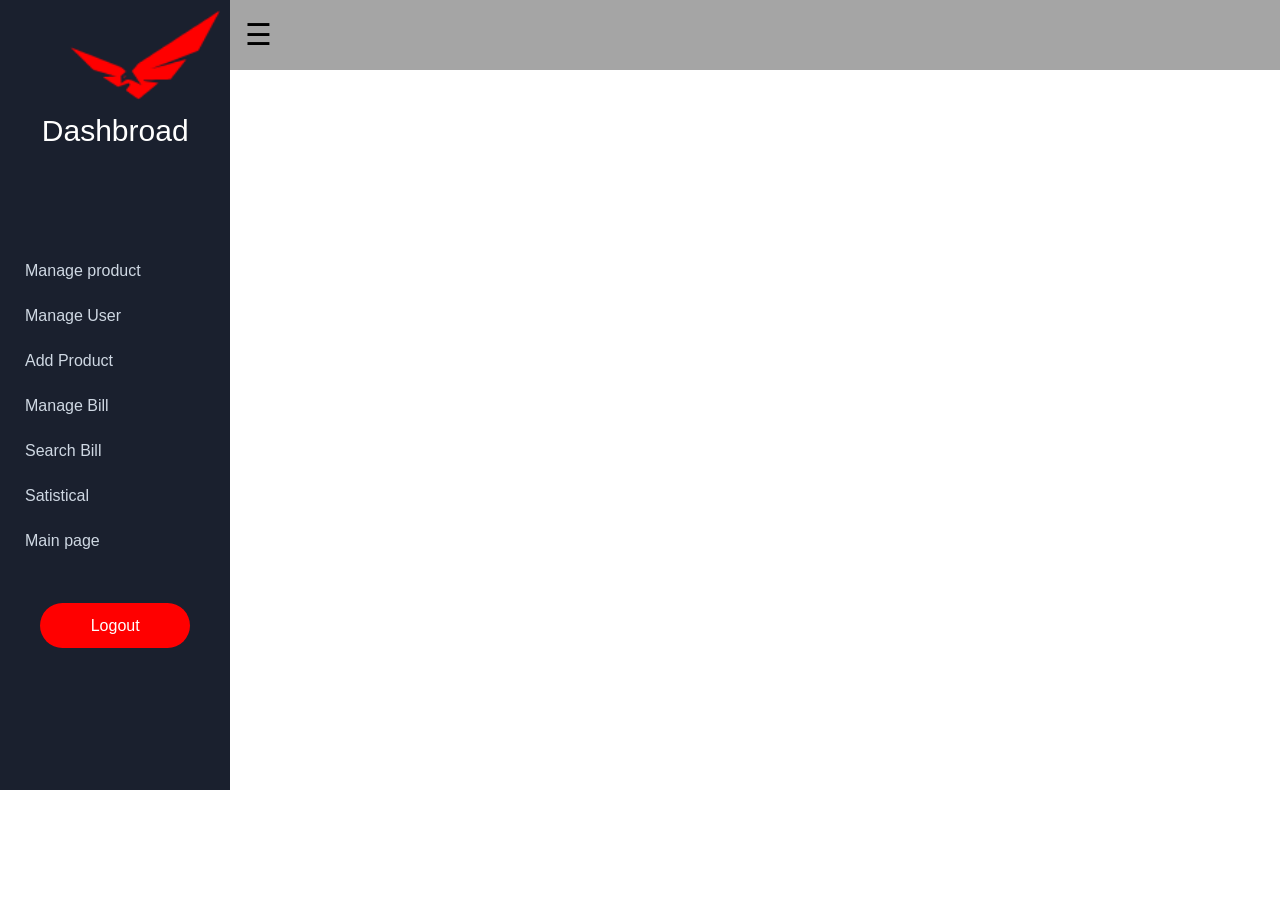
<file: Admin.html>
<!DOCTYPE html>
<html>
    <head>
        <title>Dashbroad</title>
        <meta charset="utf-8">
        <link rel="shortcut icon" type="image/jpg" href="Images/Icons/LogoIcon.ico">
        <link rel="stylesheet" href="Style.css" type="text/css">
        <link rel="stylesheet" href="https://cdnjs.cloudflare.com/ajax/libs/font-awesome/4.7.0/css/font-awesome.min.css">
        <script src="swal.js"></script>
    </head>
    <body onload="loadWelcome(),createUser(),createProduct(),showManageProduct(1)">
        <section id="adminpage">
            <div id="menubar">
                <a href="Admin.html"><img src="Images/Icons/logo.jpg"></a>
                <p>Dashbroad</p>
                <ul>
                    <li onclick="showManageProduct(1)" id="mnp">Manage product</li>
                    <li onclick="showManageUser()" id="mnu">Manage User</li>
                    <li onclick="showAddMenu()" id="am">Add Product</li>
                    <li onclick="showOrderList()" id="ol">Manage Bill</li>  
                    <!-- <li onclick="showHistorylist()" id="ht">History</li>   -->
                    <li onclick="showSearch2()" id="tk">Search Bill</li>
                    <li onclick="showThongke()" id="thongke">Satistical</li>
                    <li onclick="backMainpage()" id="mp">Main page</li>
                    <li onclick="logout()" style="margin-top: 40px;" class="outok"><span >Logout</span></li>
                </ul>
            </div>
            <div id="broad">
                <div id="hideopennav">&#x2630;</div>    
                <div id="admintest"></div>
            </div>
            <div id="detailmodal"><div id="detailtail"></div></div>  
            <div id="id01" class="modal2">
                <div class="modal-content animate" style="margin:0 auto">
                  <div class="imgcontainer">
                    <span onclick="document.getElementById('id01').style.display='none'" class="close2" title="Close Modal">&times;</span>
                    <h2 style="text-align: center;">Edit product information</h2>
                  </div>
                  <div class="container">
                    <label for="productid">ProductID:</label>
                    <input type="text" id="productID1" value=""></br>
              
                    <label for="brand">Brand:</label>
                    <input type="text" id="brand1" value=""></br>
                     
                    <label for="img">Picture:</label>
                    <input type="file" id="img1" value=""></br>
                    
                    <label for="ten">Name:</label>
                    <input type="text" id="name1" value=""></br>
                    
                    <label for="gia">Price:</label>
                    <input type="text" id="price1" value=""></br>
                    
                    <label for="soluong">Amount:</label>
                    <input type="text" id="amount1" value=""></br>

                    <label for="img">Picture:</label>
                    <input type="file" id="img21" value=""></br>

                    <label for="img">Picture:</label>
                    <input type="file" id="imgct1" value=""></br>
                    
                    <button onclick="suasanpham()">Fix product</button>
                  </div>
                <div>
            </div>
        </section>
    </body>
    <script src="javascripts.js"></script>
</html>
</file>
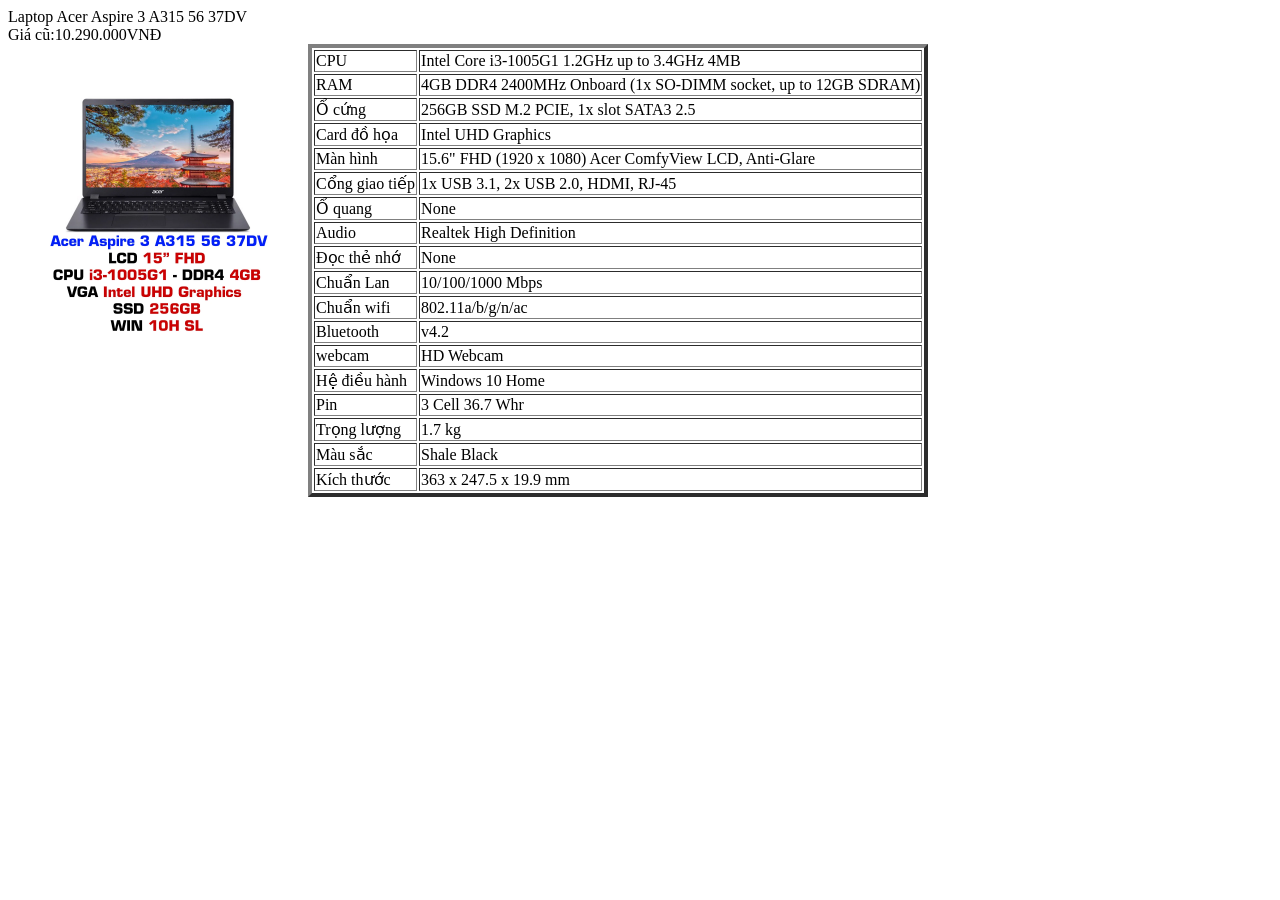
<file: Images/Products/Acer/Aspire Serires- Văn phòng/Acer Aspire 3 A315 56 37DV/2.html>
<!DOCTYPE html>
	<html>
	<head>
		<title>aaaaa</title>
		<meta charset="utf-8"/>
		<style>
			img{
				width:300px;
				height:300px;
		}
		</style>
	</head>
	<body>
		<div>Laptop Acer Aspire 3 A315 56 37DV</div>
		<div>Giá cũ:10.290.000VNĐ</br>
		     
		</div>
		<img src="Laptop Acer Aspire 3 A315 56 37DV.jpg" style="float:left;">
		<table border="4">
			<tr>
				<td>CPU</td>
				<td>Intel Core i3-1005G1 1.2GHz up to 3.4GHz 4MB</td>
			</tr>
			<tr>
				<td>RAM</td>
				<td>4GB DDR4 2400MHz Onboard (1x SO-DIMM socket, up to 12GB SDRAM)</td>
			</tr>
			<tr>
				<td>Ổ cứng</td>
				<td>256GB SSD M.2 PCIE, 1x slot SATA3 2.5</td>
			</tr>
			<tr>
				<td>Card đồ họa</td>
				<td>Intel UHD Graphics</td>
			</tr>
			<tr>
				<td>Màn hình</td>
				<td>15.6" FHD (1920 x 1080) Acer ComfyView LCD, Anti-Glare</td>
			</tr>
			<tr>
				<td>Cổng giao tiếp</td>
				<td>
					1x USB 3.1, 2x USB 2.0, HDMI, RJ-45
				</td>	
			</tr>
			<tr>
				<td>Ổ quang</td>
				<td>None</td>
			</tr>
			<tr>
				<td>Audio</td>
				<td>Realtek High Definition</td>
			</tr>
			<tr>
				<td>Đọc thẻ nhớ</td>
				<td>None</td>
			</tr>
			<tr>
				<td>Chuẩn Lan</td>
				<td>10/100/1000 Mbps</td>
			</tr>
			<tr>
				<td>Chuẩn wifi</td>
				<td>802.11a/b/g/n/ac</td>
			</tr>
			<tr>
				<td>Bluetooth</td>
				<td>v4.2</td>
			</tr>
			<tr>
				<td>webcam</td>
				<td>HD Webcam</td>
			</tr>
			<tr>
				<td>Hệ điều hành</td>
				<td>Windows 10 Home</td>
			</tr>
			<tr>
				<td>Pin</td>
				<td>3 Cell 36.7 Whr</td>
			</tr>
			<tr>
				<td>Trọng lượng</td>
				<td>1.7 kg</td>
			</tr>
			<tr>
				<td>Màu sắc</td>
				<td>Shale Black</td>
			</tr>
			<tr>
				<td>Kích thước</td>
				<td>363 x 247.5 x 19.9 mm</td>
			</tr>
		</table>
	</body>
	</html>
</file>
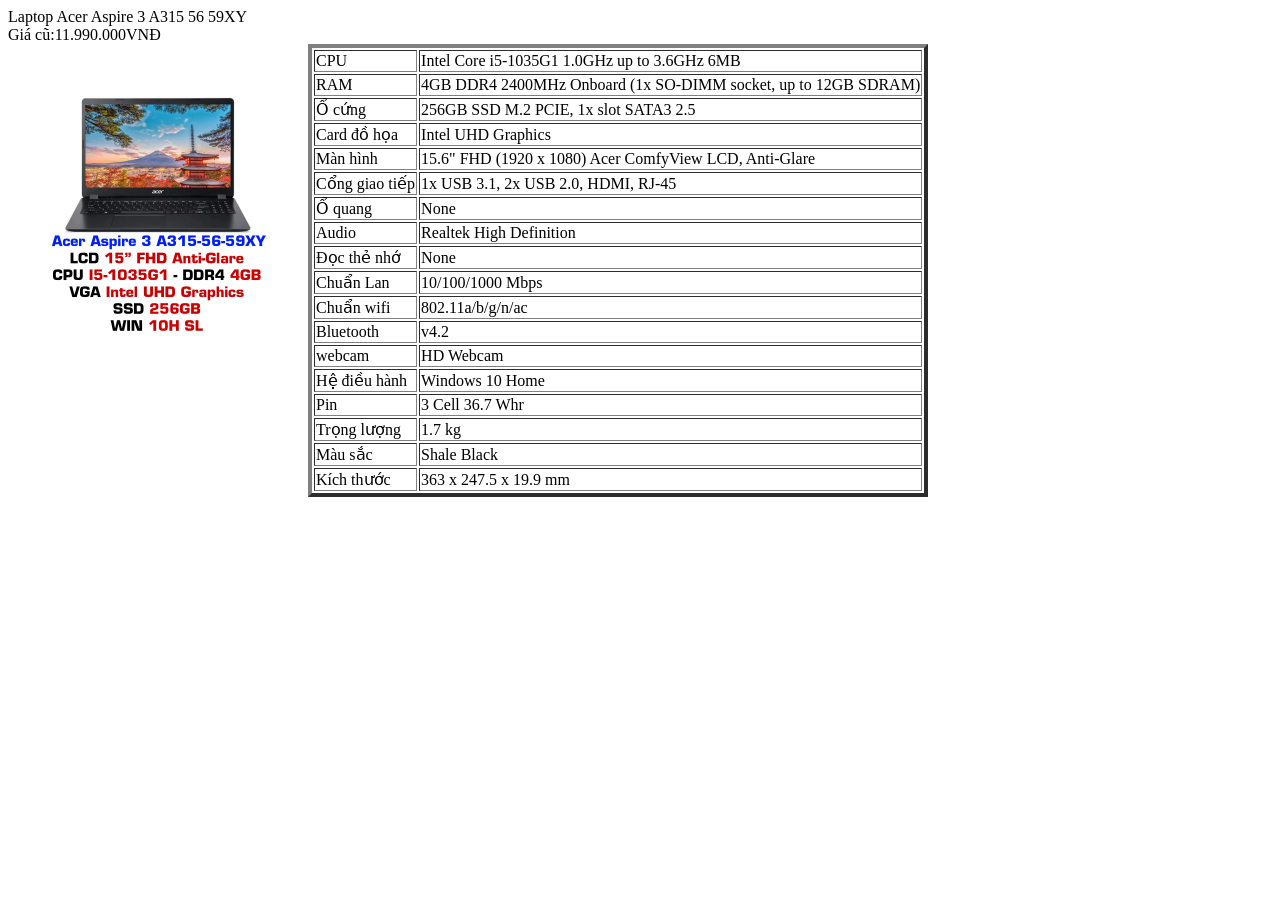
<file: Images/Products/Acer/Aspire Serires- Văn phòng/Acer Aspire 3 A315 56 59XY/3.html>
<!DOCTYPE html>
	<html>
	<head>
		<title>aaaaa</title>
		<meta charset="utf-8"/>
		<style>
			img{
				width:300px;
				height:300px;
		}
		</style>
	</head>
	<body>
		<div>Laptop Acer Aspire 3 A315 56 59XY</div>
		<div>Giá cũ:11.990.000VNĐ</br>
		     
		</div>
		<img src="Laptop Acer Aspire 3 A315 56 59XY.jpg" style="float:left;">
		<table border="4">
			<tr>
				<td>CPU</td>
				<td>Intel Core i5-1035G1 1.0GHz up to 3.6GHz 6MB</td>
			</tr>
			<tr>
				<td>RAM</td>
				<td>4GB DDR4 2400MHz Onboard (1x SO-DIMM socket, up to 12GB SDRAM)</td>
			</tr>
			<tr>
				<td>Ổ cứng</td>
				<td>256GB SSD M.2 PCIE, 1x slot SATA3 2.5</td>
			</tr>
			<tr>
				<td>Card đồ họa</td>
				<td>Intel UHD Graphics</td>
			</tr>
			<tr>
				<td>Màn hình</td>
				<td>15.6" FHD (1920 x 1080) Acer ComfyView LCD, Anti-Glare</td>
			</tr>
			<tr>
				<td>Cổng giao tiếp</td>
				<td>
					1x USB 3.1, 2x USB 2.0, HDMI, RJ-45
				</td>	
			</tr>
			<tr>
				<td>Ổ quang</td>
				<td>None</td>
			</tr>
			<tr>
				<td>Audio</td>
				<td>Realtek High Definition</td>
			</tr>
			<tr>
				<td>Đọc thẻ nhớ</td>
				<td>None</td>
			</tr>
			<tr>
				<td>Chuẩn Lan</td>
				<td>10/100/1000 Mbps</td>
			</tr>
			<tr>
				<td>Chuẩn wifi</td>
				<td>802.11a/b/g/n/ac</td>
			</tr>
			<tr>
				<td>Bluetooth</td>
				<td>v4.2</td>
			</tr>
			<tr>
				<td>webcam</td>
				<td>HD Webcam</td>
			</tr>
			<tr>
				<td>Hệ điều hành</td>
				<td>Windows 10 Home</td>
			</tr>
			<tr>
				<td>Pin</td>
				<td>3 Cell 36.7 Whr</td>
			</tr>
			<tr>
				<td>Trọng lượng</td>
				<td>1.7 kg</td>
			</tr>
			<tr>
				<td>Màu sắc</td>
				<td>Shale Black</td>
			</tr>
			<tr>
				<td>Kích thước</td>
				<td>363 x 247.5 x 19.9 mm</td>
			</tr>
		</table>
	</body>
	</html>
</file>
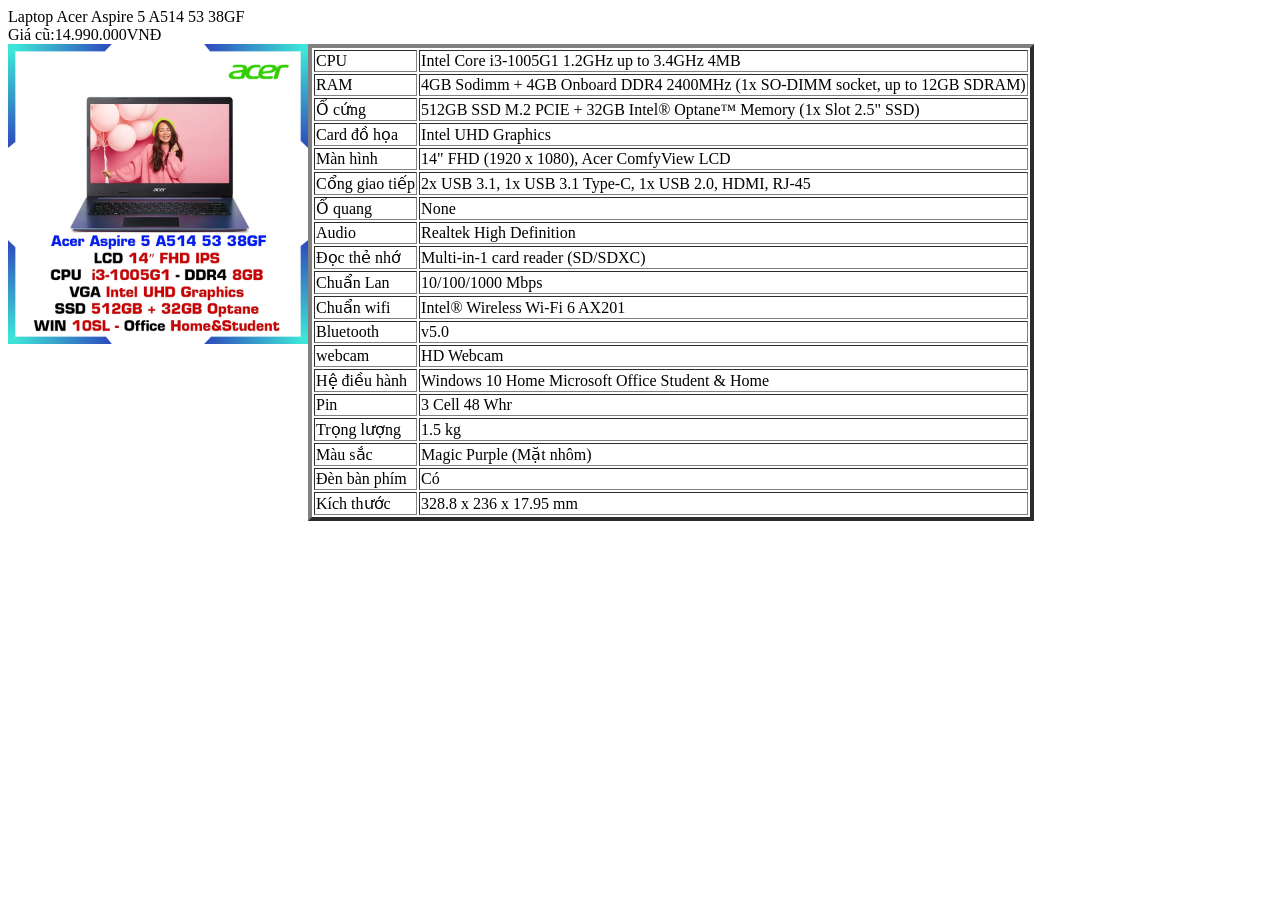
<file: Images/Products/Acer/Aspire Serires- Văn phòng/Acer Aspire 5 A514 53 38GF/6.html>
<!DOCTYPE html>
	<html>
	<head>
		<title>aaaaa</title>
		<meta charset="utf-8"/>
		<style>
			img{
				width:300px;
				height:300px;
		}
		</style>
	</head>
	<body>
		<div>Laptop Acer Aspire 5 A514 53 38GF</div>
		<div>Giá cũ:14.990.000VNĐ</br>
		     
		</div>
		<img src="Laptop Acer Aspire 5 A514 53 38GF.jpg" style="float:left;">
		<table border="4">
			<tr>
				<td>CPU</td>
				<td>Intel Core i3-1005G1 1.2GHz up to 3.4GHz 4MB</td>
			</tr>
			<tr>
				<td>RAM</td>
				<td>4GB Sodimm + 4GB Onboard DDR4 2400MHz (1x SO-DIMM socket, up to 12GB SDRAM)</td>
			</tr>
			<tr>
				<td>Ổ cứng</td>
				<td>512GB SSD M.2 PCIE + 32GB Intel® Optane™ Memory (1x Slot 2.5" SSD)</td>
			</tr>
			<tr>
				<td>Card đồ họa</td>
				<td>Intel UHD Graphics</td>
			</tr>
			<tr>
				<td>Màn hình</td>
				<td>14" FHD (1920 x 1080), Acer ComfyView LCD</td>
			</tr>
			<tr>
				<td>Cổng giao tiếp</td>
				<td>
					2x USB 3.1, 1x USB 3.1 Type-C, 1x USB 2.0, HDMI, RJ-45
				</td>	
			</tr>
			<tr>
				<td>Ổ quang</td>
				<td>None</td>
			</tr>
			<tr>
				<td>Audio</td>
				<td>Realtek High Definition</td>
			</tr>
			<tr>
				<td>Đọc thẻ nhớ</td>
				<td>Multi-in-1 card reader (SD/SDXC)</td>
			</tr>
			<tr>
				<td>Chuẩn Lan</td>
				<td>10/100/1000 Mbps</td>
			</tr>
			<tr>
				<td>Chuẩn wifi</td>
				<td>Intel® Wireless Wi-Fi 6 AX201</td>
			</tr>
			<tr>
				<td>Bluetooth</td>
				<td>v5.0</td>
			</tr>
			<tr>
				<td>webcam</td>
				<td>HD Webcam</td>
			</tr>
			<tr>
				<td>Hệ điều hành</td>
				<td>Windows 10 Home 
					Microsoft Office Student & Home	</td>
			</tr>
			<tr>
				<td>Pin</td>
				<td>3 Cell 48 Whr</td>
			</tr>
			<tr>
				<td>Trọng lượng</td>
				<td>1.5 kg</td>
			</tr>
			<tr>
				<td>Màu sắc</td>
				<td>Magic Purple (Mặt nhôm)</td>
			</tr>
			<tr>
				<td>Đèn bàn phím</td>
				<td>Có</td>
			</tr>
			<tr>
				<td>Kích thước</td>
				<td>328.8 x 236 x 17.95 mm</td>
			</tr>
		</table>
	</body>
	</html>
</file>
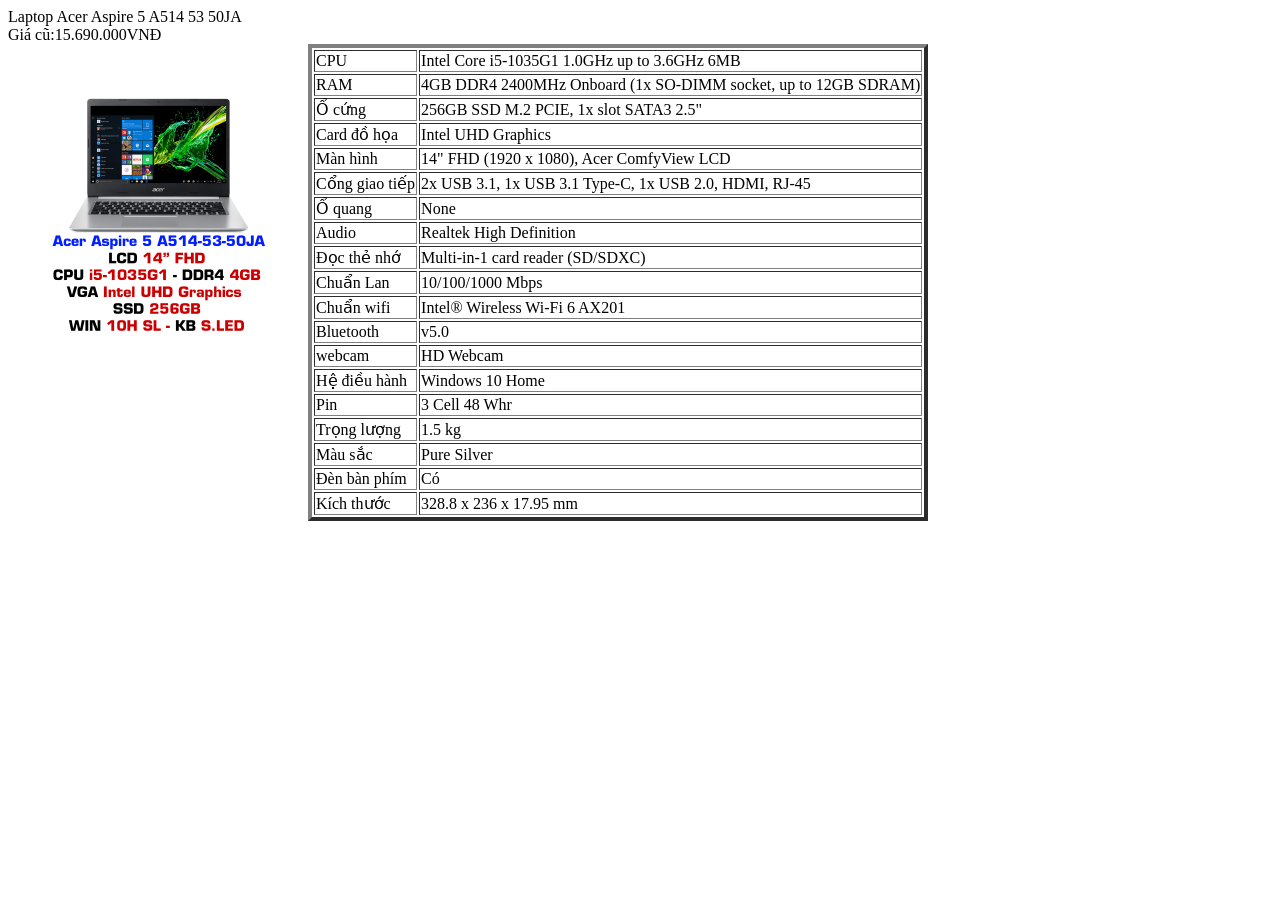
<file: Images/Products/Acer/Aspire Serires- Văn phòng/Acer Aspire 5 A514 53 50JA/5.html>
<!DOCTYPE html>
	<html>
	<head>
		<title>aaaaa</title>
		<meta charset="utf-8"/>
		<style>
			img{
				width:300px;
				height:300px;
		}
		</style>
	</head>
	<body>
		<div>Laptop Acer Aspire 5 A514 53 50JA</div>
		<div>Giá cũ:15.690.000VNĐ</br>
		     
		</div>
		<img src="Laptop Acer Aspire 5 A514 53 50JA.jpg" style="float:left;">
		<table border="4">
			<tr>
				<td>CPU</td>
				<td>Intel Core i5-1035G1 1.0GHz up to 3.6GHz 6MB</td>
			</tr>
			<tr>
				<td>RAM</td>
				<td>	4GB DDR4 2400MHz Onboard (1x SO-DIMM socket, up to 12GB SDRAM)</td>
			</tr>
			<tr>
				<td>Ổ cứng</td>
				<td>256GB SSD M.2 PCIE, 1x slot SATA3 2.5"</td>
			</tr>
			<tr>
				<td>Card đồ họa</td>
				<td>Intel UHD Graphics</td>
			</tr>
			<tr>
				<td>Màn hình</td>
				<td>14" FHD (1920 x 1080), Acer ComfyView LCD</td>
			</tr>
			<tr>
				<td>Cổng giao tiếp</td>
				<td>
					2x USB 3.1, 1x USB 3.1 Type-C, 1x USB 2.0, HDMI, RJ-45
				</td>	
			</tr>
			<tr>
				<td>Ổ quang</td>
				<td>None</td>
			</tr>
			<tr>
				<td>Audio</td>
				<td>Realtek High Definition</td>
			</tr>
			<tr>
				<td>Đọc thẻ nhớ</td>
				<td>Multi-in-1 card reader (SD/SDXC)</td>
			</tr>
			<tr>
				<td>Chuẩn Lan</td>
				<td>10/100/1000 Mbps</td>
			</tr>
			<tr>
				<td>Chuẩn wifi</td>
				<td>Intel® Wireless Wi-Fi 6 AX201</td>
			</tr>
			<tr>
				<td>Bluetooth</td>
				<td>v5.0</td>
			</tr>
			<tr>
				<td>webcam</td>
				<td>HD Webcam</td>
			</tr>
			<tr>
				<td>Hệ điều hành</td>
				<td>Windows 10 Home</td>
			</tr>
			<tr>
				<td>Pin</td>
				<td>3 Cell 48 Whr</td>
			</tr>
			<tr>
				<td>Trọng lượng</td>
				<td>1.5 kg</td>
			</tr>
			<tr>
				<td>Màu sắc</td>
				<td>Pure Silver</td>
			</tr>
			<tr>
				<td>Đèn bàn phím</td>
				<td>Có</td>
			</tr>
			<tr>
				<td>Kích thước</td>
				<td>328.8 x 236 x 17.95 mm</td>
			</tr>
		</table>
	</body>
	</html>
</file>
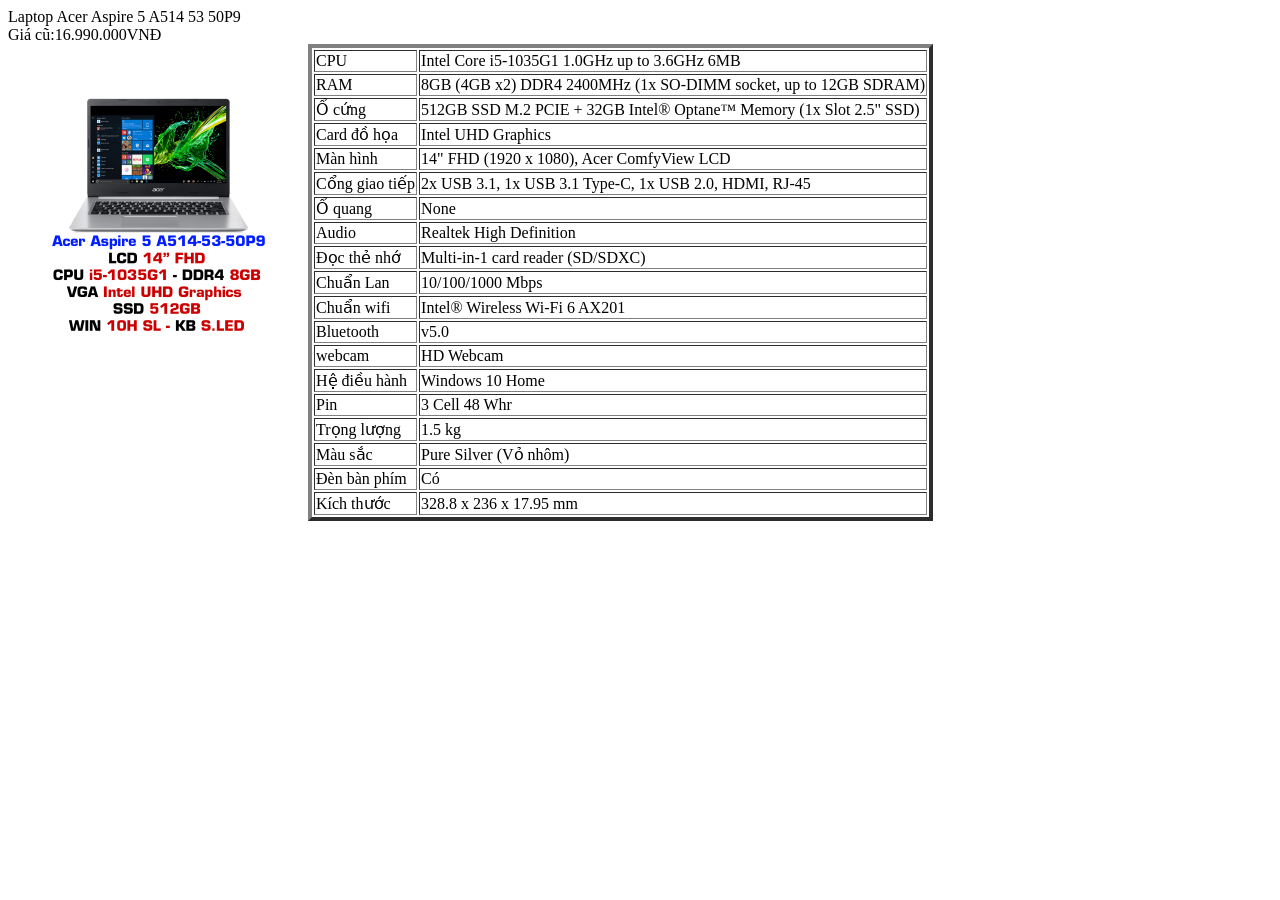
<file: Images/Products/Acer/Aspire Serires- Văn phòng/Acer Aspire 5 A514 53 50P9/7.html>
<!DOCTYPE html>
	<html>
	<head>
		<title>aaaaa</title>
		<meta charset="utf-8"/>
		<style>
			img{
				width:300px;
				height:300px;
		}
		</style>
	</head>
	<body>
		<div>Laptop Acer Aspire 5 A514 53 50P9</div>
		<div>Giá cũ:16.990.000VNĐ</br>
		     
		</div>
		<img src="Laptop Acer Aspire 5 A514 53 50P9.jpg" style="float:left;">
		<table border="4">
			<tr>
				<td>CPU</td>
				<td>Intel Core i5-1035G1 1.0GHz up to 3.6GHz 6MB</td>
			</tr>
			<tr>
				<td>RAM</td>
				<td>	8GB (4GB x2) DDR4 2400MHz (1x SO-DIMM socket, up to 12GB SDRAM)	</td>
			</tr>
			<tr>
				<td>Ổ cứng</td>
				<td>512GB SSD M.2 PCIE + 32GB Intel® Optane™ Memory (1x Slot 2.5" SSD)</td>
			</tr>
			<tr>
				<td>Card đồ họa</td>
				<td>Intel UHD Graphics</td>
			</tr>
			<tr>
				<td>Màn hình</td>
				<td>14" FHD (1920 x 1080), Acer ComfyView LCD</td>
			</tr>
			<tr>
				<td>Cổng giao tiếp</td>
				<td>
					2x USB 3.1, 1x USB 3.1 Type-C, 1x USB 2.0, HDMI, RJ-45
				</td>	
			</tr>
			<tr>
				<td>Ổ quang</td>
				<td>None</td>
			</tr>
			<tr>
				<td>Audio</td>
				<td>Realtek High Definition</td>
			</tr>
			<tr>
				<td>Đọc thẻ nhớ</td>
				<td>Multi-in-1 card reader (SD/SDXC)</td>
			</tr>
			<tr>
				<td>Chuẩn Lan</td>
				<td>10/100/1000 Mbps</td>
			</tr>
			<tr>
				<td>Chuẩn wifi</td>
				<td>Intel® Wireless Wi-Fi 6 AX201</td>
			</tr>
			<tr>
				<td>Bluetooth</td>
				<td>v5.0</td>
			</tr>
			<tr>
				<td>webcam</td>
				<td>HD Webcam</td>
			</tr>
			<tr>
				<td>Hệ điều hành</td>
				<td>Windows 10 Home</td>
			</tr>
			<tr>
				<td>Pin</td>
				<td>3 Cell 48 Whr</td>
			</tr>
			<tr>
				<td>Trọng lượng</td>
				<td>1.5 kg</td>
			</tr>
			<tr>
				<td>Màu sắc</td>
				<td>Pure Silver (Vỏ nhôm)</td>
			</tr>
			<tr>
				<td>Đèn bàn phím</td>
				<td>Có</td>
			</tr>
			<tr>
				<td>Kích thước</td>
				<td>328.8 x 236 x 17.95 mm</td>
			</tr>
		</table>
	</body>
	</html>
</file>
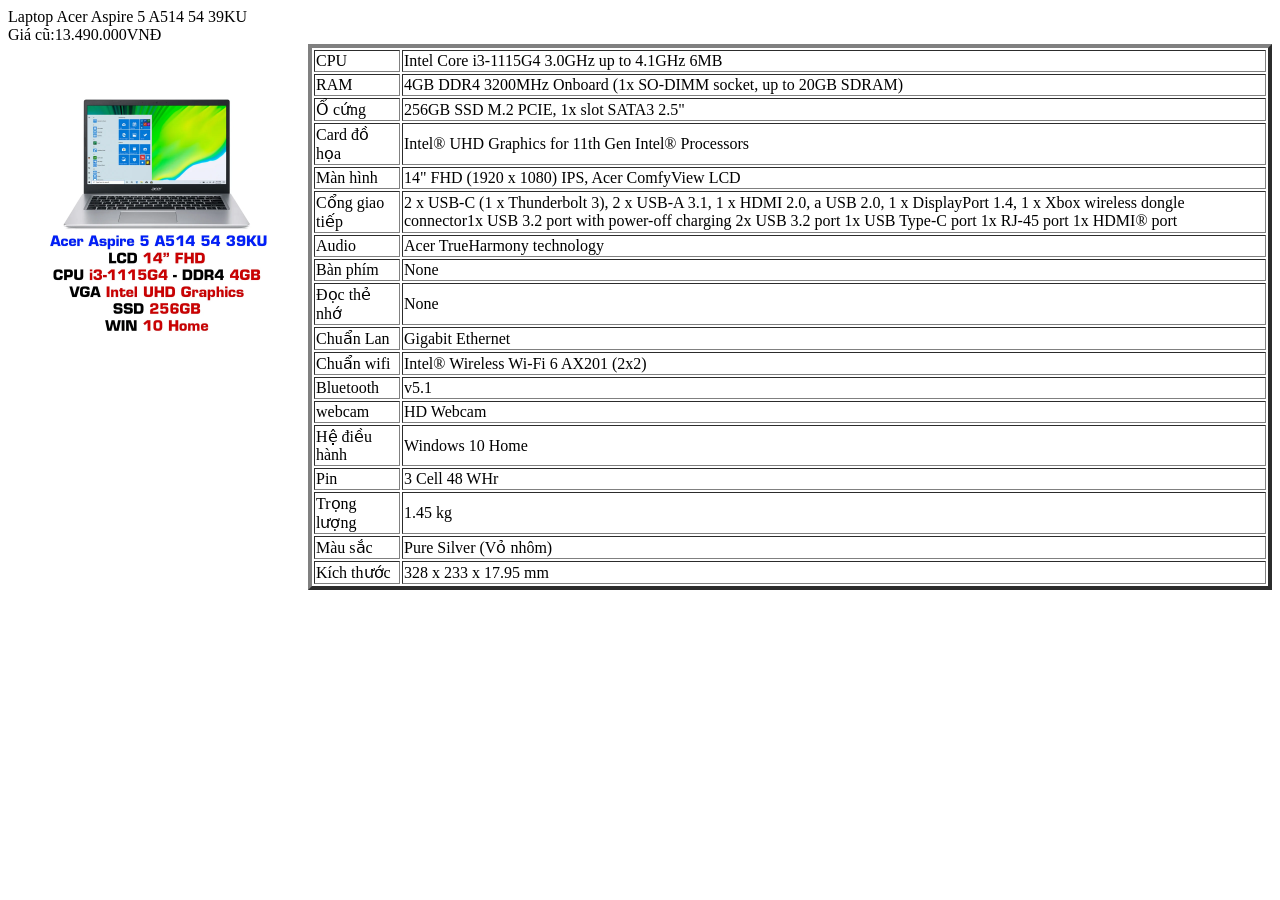
<file: Images/Products/Acer/Aspire Serires- Văn phòng/Acer Aspire 5 A514 54 39KU/1.html>
<!DOCTYPE html>
	<html>
	<head>
		<title>aaaaa</title>
		<meta charset="utf-8"/>
		<style>
			img{
				width:300px;
				height:300px;
		}
		</style>
	</head>
	<body>
		<div>Laptop Acer Aspire 5 A514 54 39KU</div>
		<div>Giá cũ:13.490.000VNĐ</br>
		     
		</div>
		<img src="Laptop Acer Aspire 5 A514 54 39KU.jpg" style="float:left;">
		<table border="4">
			<tr>
				<td>CPU</td>
				<td>Intel Core i3-1115G4 3.0GHz up to 4.1GHz 6MB</td>
			</tr>
			<tr>
				<td>RAM</td>
				<td>4GB DDR4 3200MHz Onboard (1x SO-DIMM socket, up to 20GB SDRAM)</td>
			</tr>
			<tr>
				<td>Ổ cứng</td>
				<td>256GB SSD M.2 PCIE, 1x slot SATA3 2.5"</td>
			</tr>
			<tr>
				<td>Card đồ họa</td>
				<td>Intel® UHD Graphics for 11th Gen Intel® Processors</td>
			</tr>
			<tr>
				<td>Màn hình</td>
				<td>14" FHD (1920 x 1080) IPS, Acer ComfyView LCD</td>
			</tr>
			<tr>
				<td>Cổng giao tiếp</td>
				<td>
					2 x USB-C (1 x Thunderbolt 3), 2 x USB-A 3.1, 1 x HDMI 2.0, a USB 2.0, 1 x DisplayPort 1.4, 1 x Xbox wireless dongle connector1x USB 3.2 port with power-off charging
					2x USB 3.2 port
					1x USB Type-C port
					1x RJ-45 port
					1x HDMI® port
				</td>	
			</tr>
			<tr>
				<td>Audio</td>
				<td>Acer TrueHarmony technology</td>
			</tr>
			<tr>
				<td>Bàn phím</td>
				<td>None</td>
			</tr>
			<tr>
				<td>Đọc thẻ nhớ</td>
				<td>None</td>
			</tr>
			<tr>
				<td>Chuẩn Lan</td>
				<td>Gigabit Ethernet</td>
			</tr>
			<tr>
				<td>Chuẩn wifi</td>
				<td>Intel® Wireless Wi-Fi 6 AX201 (2x2)</td>
			</tr>
			<tr>
				<td>Bluetooth</td>
				<td>v5.1</td>
			</tr>
			<tr>
				<td>webcam</td>
				<td>HD Webcam</td>
			</tr>
			<tr>
				<td>Hệ điều hành</td>
				<td>Windows 10 Home</td>
			</tr>
			<tr>
				<td>Pin</td>
				<td>3 Cell 48 WHr</td>
			</tr>
			<tr>
				<td>Trọng lượng</td>
				<td>1.45 kg</td>
			</tr>
			<tr>
				<td>Màu sắc</td>
				<td>Pure Silver (Vỏ nhôm)</td>
			</tr>
			<tr>
				<td>Kích thước</td>
				<td>328 x 233 x 17.95 mm</td>
			</tr>
		</table>
	</body>
	</html>
</file>
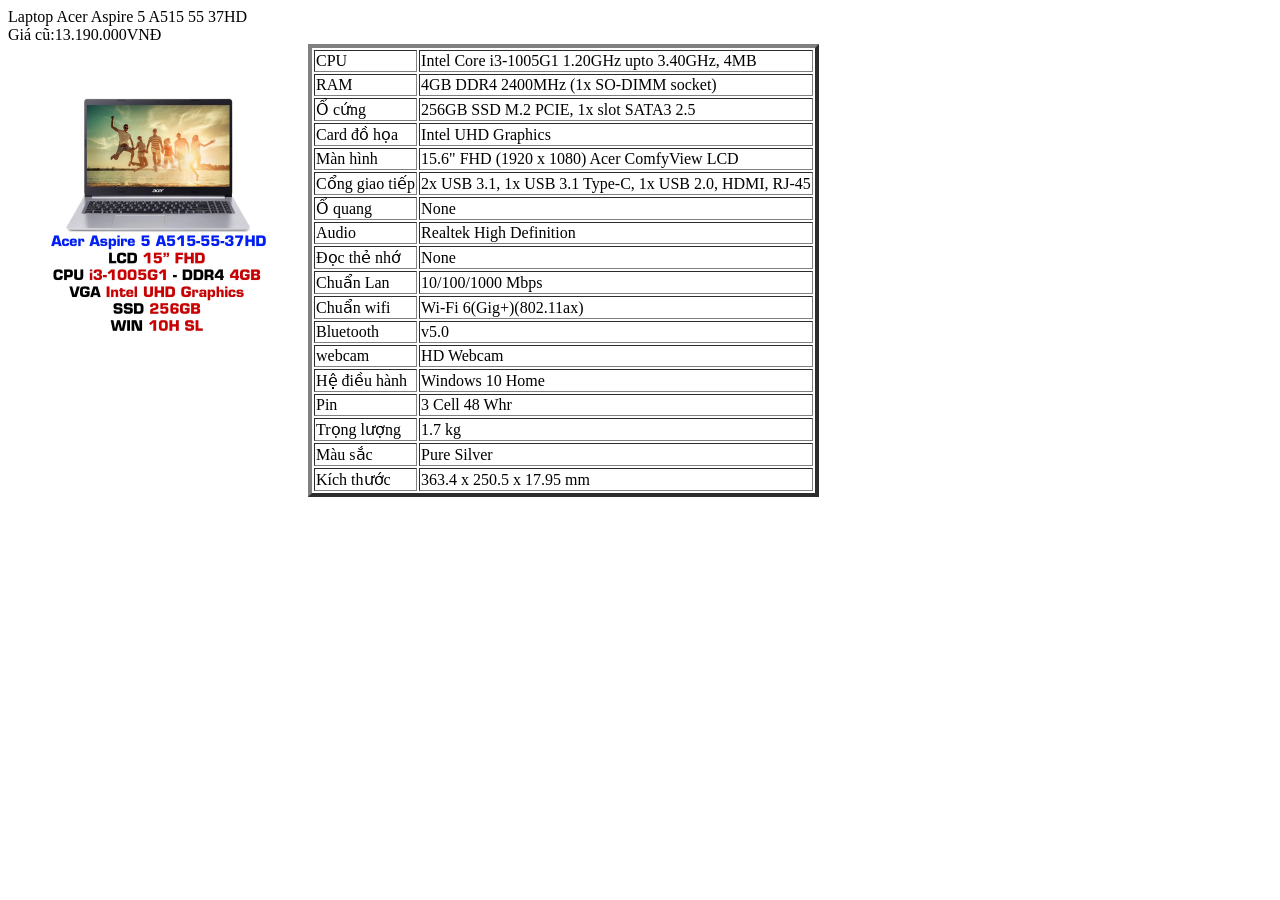
<file: Images/Products/Acer/Aspire Serires- Văn phòng/Acer Aspire 5 A515 55 37HD/4.html>
<!DOCTYPE html>
	<html>
	<head>
		<title>aaaaa</title>
		<meta charset="utf-8"/>
		<style>
			img{
				width:300px;
				height:300px;
		}
		</style>
	</head>
	<body>
		<div>Laptop Acer Aspire 5 A515 55 37HD</div>
		<div>Giá cũ:13.190.000VNĐ</br>
		     
		</div>
		<img src="Laptop Acer Aspire 5 A515 55 37HD.jpg" style="float:left;">
		<table border="4">
			<tr>
				<td>CPU</td>
				<td>Intel Core i3-1005G1 1.20GHz upto 3.40GHz, 4MB</td>
			</tr>
			<tr>
				<td>RAM</td>
				<td>4GB DDR4 2400MHz (1x SO-DIMM socket)</td>
			</tr>
			<tr>
				<td>Ổ cứng</td>
				<td>256GB SSD M.2 PCIE, 1x slot SATA3 2.5</td>
			</tr>
			<tr>
				<td>Card đồ họa</td>
				<td>Intel UHD Graphics</td>
			</tr>
			<tr>
				<td>Màn hình</td>
				<td>15.6" FHD (1920 x 1080) Acer ComfyView LCD</td>
			</tr>
			<tr>
				<td>Cổng giao tiếp</td>
				<td>
					2x USB 3.1, 1x USB 3.1 Type-C, 1x USB 2.0, HDMI, RJ-45
				</td>	
			</tr>
			<tr>
				<td>Ổ quang</td>
				<td>None</td>
			</tr>
			<tr>
				<td>Audio</td>
				<td>Realtek High Definition</td>
			</tr>
			<tr>
				<td>Đọc thẻ nhớ</td>
				<td>None</td>
			</tr>
			<tr>
				<td>Chuẩn Lan</td>
				<td>10/100/1000 Mbps</td>
			</tr>
			<tr>
				<td>Chuẩn wifi</td>
				<td>Wi-Fi 6(Gig+)(802.11ax)</td>
			</tr>
			<tr>
				<td>Bluetooth</td>
				<td>v5.0</td>
			</tr>
			<tr>
				<td>webcam</td>
				<td>HD Webcam</td>
			</tr>
			<tr>
				<td>Hệ điều hành</td>
				<td>Windows 10 Home</td>
			</tr>
			<tr>
				<td>Pin</td>
				<td>3 Cell 48 Whr</td>
			</tr>
			<tr>
				<td>Trọng lượng</td>
				<td>1.7 kg</td>
			</tr>
			<tr>
				<td>Màu sắc</td>
				<td>Pure Silver</td>
			</tr>
			<tr>
				<td>Kích thước</td>
				<td>363.4 x 250.5 x 17.95 mm</td>
			</tr>
		</table>
	</body>
	</html>
</file>
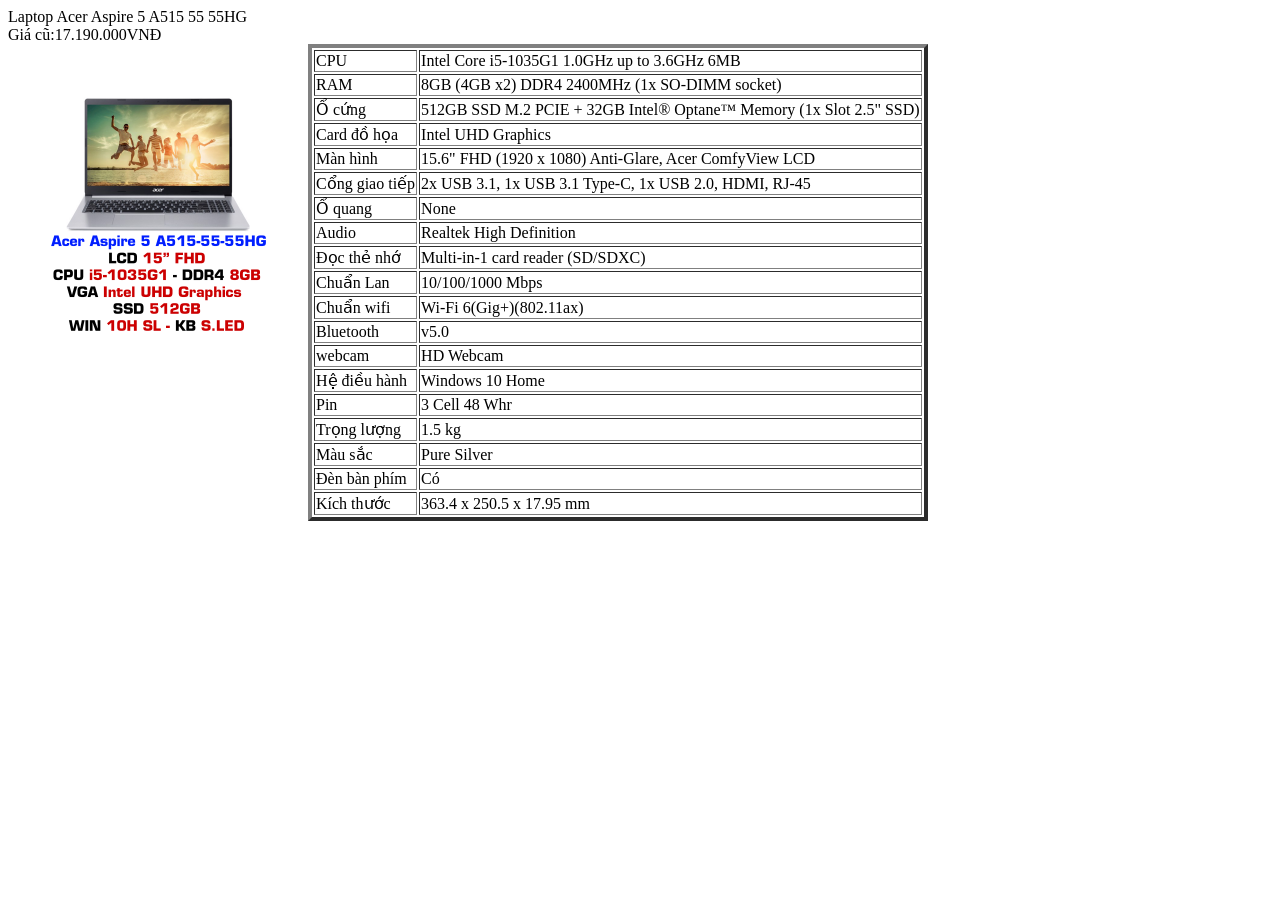
<file: Images/Products/Acer/Aspire Serires- Văn phòng/Acer Aspire 5 A515 55 55HG/8.html>
<!DOCTYPE html>
	<html>
	<head>
		<title>aaaaa</title>
		<meta charset="utf-8"/>
		<style>
			img{
				width:300px;
				height:300px;
		}
		</style>
	</head>
	<body>
		<div>Laptop Acer Aspire 5 A515 55 55HG</div>
		<div>Giá cũ:17.190.000VNĐ</br>
		     
		</div>
		<img src="Laptop Acer Aspire 5 A515 55 55HG.jpg" style="float:left;">
		<table border="4">
			<tr>
				<td>CPU</td>
				<td>Intel Core i5-1035G1 1.0GHz up to 3.6GHz 6MB</td>
			</tr>
			<tr>
				<td>RAM</td>
				<td>8GB (4GB x2) DDR4 2400MHz (1x SO-DIMM socket)</td>
			</tr>
			<tr>
				<td>Ổ cứng</td>
				<td>512GB SSD M.2 PCIE + 32GB Intel® Optane™ Memory (1x Slot 2.5" SSD)</td>
			</tr>
			<tr>
				<td>Card đồ họa</td>
				<td>Intel UHD Graphics</td>
			</tr>
			<tr>
				<td>Màn hình</td>
				<td>15.6" FHD (1920 x 1080) Anti-Glare, Acer ComfyView LCD</td>
			</tr>
			<tr>
				<td>Cổng giao tiếp</td>
				<td>
					2x USB 3.1, 1x USB 3.1 Type-C, 1x USB 2.0, HDMI, RJ-45
				</td>	
			</tr>
			<tr>
				<td>Ổ quang</td>
				<td>None</td>
			</tr>
			<tr>
				<td>Audio</td>
				<td>Realtek High Definition</td>
			</tr>
			<tr>
				<td>Đọc thẻ nhớ</td>
				<td>Multi-in-1 card reader (SD/SDXC)</td>
			</tr>
			<tr>
				<td>Chuẩn Lan</td>
				<td>10/100/1000 Mbps</td>
			</tr>
			<tr>
				<td>Chuẩn wifi</td>
				<td>Wi-Fi 6(Gig+)(802.11ax)</td>
			</tr>
			<tr>
				<td>Bluetooth</td>
				<td>v5.0</td>
			</tr>
			<tr>
				<td>webcam</td>
				<td>HD Webcam</td>
			</tr>
			<tr>
				<td>Hệ điều hành</td>
				<td>Windows 10 Home</td>
			</tr>
			<tr>
				<td>Pin</td>
				<td>3 Cell 48 Whr</td>
			</tr>
			<tr>
				<td>Trọng lượng</td>
				<td>1.5 kg</td>
			</tr>
			<tr>
				<td>Màu sắc</td>
				<td>Pure Silver</td>
			</tr>
			<tr>
				<td>Đèn bàn phím</td>
				<td>Có</td>
			</tr>
			<tr>
				<td>Kích thước</td>
				<td>363.4 x 250.5 x 17.95 mm</td>
			</tr>
		</table>
	</body>
	</html>
</file>
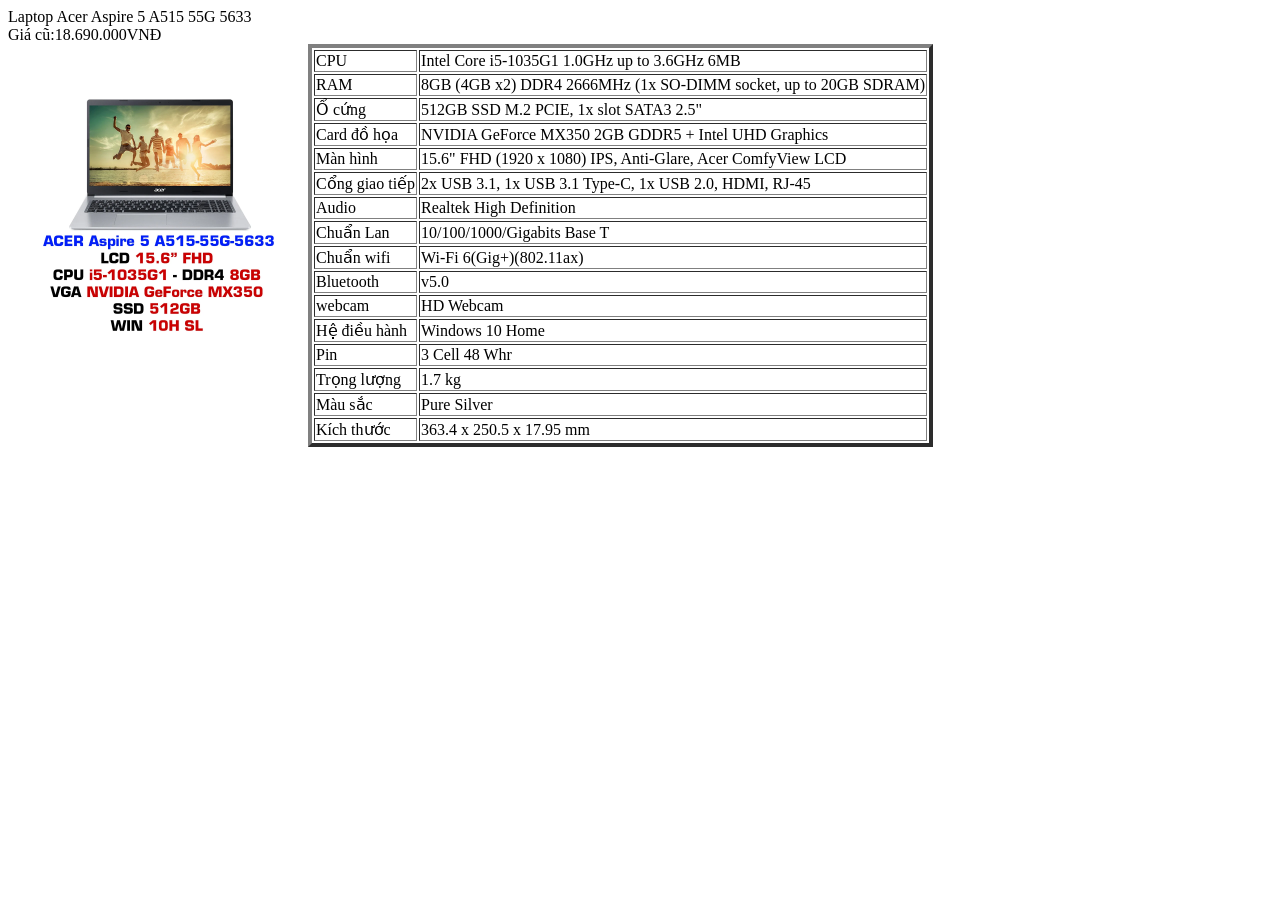
<file: Images/Products/Acer/Aspire Serires- Văn phòng/Acer Aspire 5 A515 55G 5633/9.html>
<!DOCTYPE html>
	<html>
	<head>
		<title>aaaaa</title>
		<meta charset="utf-8"/>
		<style>
			img{
				width:300px;
				height:300px;
		}
		</style>
	</head>
	<body>
		<div>Laptop Acer Aspire 5 A515 55G 5633</div>
		<div>Giá cũ:18.690.000VNĐ</br>
		     
		</div>
		<img src="Laptop Acer Aspire 5 A515 55G 5633.jpg" style="float:left;">
		<table border="4">
			<tr>
				<td>CPU</td>
				<td>Intel Core i5-1035G1 1.0GHz up to 3.6GHz 6MB</td>
			</tr>
			<tr>
				<td>RAM</td>
				<td>8GB (4GB x2) DDR4 2666MHz (1x SO-DIMM socket, up to 20GB SDRAM)</td>
			</tr>
			<tr>
				<td>Ổ cứng</td>
				<td>512GB SSD M.2 PCIE, 1x slot SATA3 2.5"</td>
			</tr>
			<tr>
				<td>Card đồ họa</td>
				<td>NVIDIA GeForce MX350 2GB GDDR5 + Intel UHD Graphics</td>
			</tr>
			<tr>
				<td>Màn hình</td>
				<td>15.6" FHD (1920 x 1080) IPS, Anti-Glare, Acer ComfyView LCD</td>
			</tr>
			<tr>
				<td>Cổng giao tiếp</td>
				<td>
					2x USB 3.1, 1x USB 3.1 Type-C, 1x USB 2.0, HDMI, RJ-45
				</td>	
			</tr>
			<tr>
				<td>Audio</td>
				<td>Realtek High Definition</td>
			</tr>
			<tr>
				<td>Chuẩn Lan</td>
				<td>10/100/1000/Gigabits Base T</td>
			</tr>
			<tr>
				<td>Chuẩn wifi</td>
				<td>Wi-Fi 6(Gig+)(802.11ax)</td>
			</tr>
			<tr>
				<td>Bluetooth</td>
				<td>v5.0</td>
			</tr>
			<tr>
				<td>webcam</td>
				<td>HD Webcam</td>
			</tr>
			<tr>
				<td>Hệ điều hành</td>
				<td>Windows 10 Home</td>
			</tr>
			<tr>
				<td>Pin</td>
				<td>3 Cell 48 Whr</td>
			</tr>
			<tr>
				<td>Trọng lượng</td>
				<td>1.7 kg</td>
			</tr>
			<tr>
				<td>Màu sắc</td>
				<td>Pure Silver</td>
			</tr>
			<tr>
				<td>Kích thước</td>
				<td>363.4 x 250.5 x 17.95 mm</td>
			</tr>
		</table>
	</body>
	</html>
</file>
<file: Style.css>
/*ALL INDEX*/
* {
    margin:0;
    padding: 0;
    border: none;
    box-sizing: border-box;
    font-family: sans-serif;
}

body {
    background-color: rgb(255, 255, 255);
}
/**/
div#top {
    width: 100%;
    height: 40px;
    background-color: black;
    z-index: 1001;
    position: relative;
    display: flex;
    flex-direction: row;
}

div#top .topnav {
    width:1200px;
    margin: 0 auto;
    background-color: black;
}

div#top .topnav ul {
    position: relative;
    display: flex;
    justify-content: center;
    align-items: center;
    float: right;
}

div#top .topnav ul li {
    position: relative;
    list-style-type: none;
    margin: 0 10px;
    color: white;
}

div#top .topnav ul li a {
    position: relative;
    margin: 0 15px;
    text-decoration: none;
    color: rgb(255, 255, 255);
    letter-spacing: 2px;
    font-weight: 500px;
    transition: .6s;
    line-height: 40px;
    cursor: pointer;
}

div#top .topnav ul li span {
    position: relative;
    margin: 0 15px;
    text-decoration: none;
    color: rgb(255, 255, 255);
    letter-spacing: 2px;
    font-weight: 500px;
    transition: .6s;
    line-height: 40px;
    cursor: pointer;
}

div#bot {
    position: fixed;
    top:0;
    left:0;
    width:100%;
    display: flex;
    flex-direction: row;
    justify-content: space-between;
    align-items: center;
    transition: .6s;
    padding: 50px 100px 0px 100px;
    z-index: 1000;
    background-color: white;
}

div#bot .botnav {
    width:1200px;
    margin: 0 auto;
}

div#bot .botnav .botnavleft {
    float: left;
    margin: 10px auto;
}

div#bot .botnav .botnavright {
    float: right;
    margin: 20px auto;
}

div#bot.sticky {
    padding: 5px 100px;
    background: rgb(0, 0, 0);
}

div#bot .botnav .botnavleft .logo {
    position: relative;
    color: rgb(0, 0, 0);
    text-decoration: none;
    font-size: 2em;
    text-transform: uppercase;
    letter-spacing: 2px;
    transition: .6s;
}

div#bot .botnav .botnavleft .logo .pic{
    width: 100px;
    height: 50px;
}


div#bot .botnav .botnavright ul {
    position: relative;
    display: flex;
    justify-content: center;
    align-items: center;
}

div#bot .botnav .botnavright ul li {
    position: relative;
    list-style-type: none;
    cursor: pointer;
}

div#bot .botnav .botnavright ul li a {
    position: relative;
    margin: 0 15px;
    text-decoration: none;
    color: rgb(0, 0, 0);
    letter-spacing: 2px;
    transition: .6s;
    cursor: pointer;
}

div#bot .botnav .botnavright ul li a:hover {
    color: red;
    transition: .1s;
    border-bottom: red solid 2px ;
}

div#bot .botnav .botnavright ul li i {
    color: black;
    margin: 0px 20px;
}

div#bot .botnav .botnavright ul li.menures span:hover,
div#bot .botnav .botnavright ul li i:hover {
    color: red;
    transition: .1s;
    border-bottom: red solid 2px ;
}

div#bot.sticky .botnav .botnavright ul li i,
div#bot.sticky .botnav .botnavleft .logo,
div#bot.sticky .botnav .botnavright ul li a {
    color: rgb(255, 255, 255);
}

div#top .topnav ul li span:hover,
div#top .topnav ul li a:hover,
div#bot.sticky .botnav .botnavright ul li i:hover ,
div#bot.sticky .botnav .botnavright ul li a:hover,
div#bot .botnav .botnavright ul li.usericon ul li:hover {
    color: red;
}


div#bot.sticky .botnav .botnavright ul li a.dashbroad {
    color: #000000;
}

div#bot .botnav .botnavright ul li.usericon,
div#bot .botnav .botnavright ul li.carticon {
    font-size: 25px;
}

div#bot .botnav .botnavright ul li.usericon ul {
    display: none;
    position: absolute;
    color:rgb(0, 0, 0);
    padding-top: 35px;
    margin-left: -65px;
    text-align: center;
    width:160px;
    animation-name: animation;
    animation-duration: .5s;    
}

div#bot .botnav .botnavright ul li.usericon ul li {
    padding: 10px 0px;
    background-color: white;
    border: solid 2px;
}

div#bot .botnav .botnavright ul li.usericon ul li a:hover {
    border:none;
}

div#bot .botnav .botnavright ul li.usericon:hover ul {
    display: block;
}

div#bot .botnav .botnavright ul li.menures {
    display: none;
}

div#bot.sticky .botnav .botnavright ul li.menures {
    color:white;
}

div#bot .botnav .botnavright ul li.menures ul.pd {
    display: none;
    position: absolute;
    color:rgb(0, 0, 0);
    padding-top: 25px;
    margin-left: -25px;
    text-align: center;
    width:400px;
    font-size: 20px;
    animation-name: animation;
    animation-duration: .5s;
}

div#bot .botnav .botnavright ul li.menures ul.pd li {
    padding: 10px 0px;
    background-color: #fff;
}

div#bot.sticky .botnav .botnavright ul li.menures ul.pd li {
    background-color: #000000;
}

div#bot .botnav .botnavright ul li.menures span {
    font-size: 30px;
}

/*SEARCH BOX*/
div#bot .botnav .botnavright ul li.search div.searchbox button[type=submit] {
    position: absolute;   
    margin-left: -45px;
    margin-top: -33px; 
    outline: none;
    background-color: rgb(112, 112, 112);
    height: 40px;
    width: 40px;
    display: none;
}

div#bot .botnav .botnavright ul li div.searchbox button#btn i {
    margin: 0;
} 

div#bot .botnav .botnavright ul li div.searchbox button#btn i:hover {
    color: black;
    border-bottom:none ;
}

div#bot .botnav .botnavright ul li.search div.searchbox input[type=search] {
    position: absolute;
    width:500px;
    height: 50px;
    background-color: rgb(224, 224, 224);
    margin-left: -500px;
    margin-top: -38px;
    display: none;
    padding:0 15px;
    outline: none;
    animation-name: animation;
    animation-duration: 0.5s;
}

@keyframes introo {
    0%{ margin-right: -5000px};
    100%{margin-right: 0px};
}

.intr1{
    text-align: center;
    font-size: 40px;
    padding: 10px 0px;
    margin:20px 0;
    font-weight: 600;
    animation-name: introo;
    animation-duration: 3s;
}

section#intro2 {
    width:1600px;
    margin: 0 auto;
}

section#intro2 .intr {
    width:1200px;
    height: 800px;
    background-color: #e9e9e9;
    margin-top: 150px;
}

section#intro2 .intr h2,
section#intro2 .intr h1{
    font-size: 30px;
    animation-name:animation;
    animation-duration: 3s;
}

section#intro2 .intr h1{
    font-size: 30px;
}

section#intro2 .intr div.d1 {
    position: absolute;
    margin: 300px 0 0 50px;
    animation-name: animation7;
    animation-duration: 4s;
}

@keyframes animation7 {
    0% {margin-left: -200px};
    100%{margin-left: 50px};
}

section#intro2 .intr div.d1 img.img1 {
    width:400px;
    height: 400px;
}

section#intro2 .intr div.d2 {
    position: absolute;
    margin:170px 0 0 550px;
    animation-name: animation8;
    animation-duration: 4s;
}

@keyframes animation8 {
    0% {margin-left: 1500px};
    100%{margin-left: 550px};
}

section#intro2 .intr div.d2 img.img2 {
    width:400px;
    height: 400px;
}

section#intro3 {
    width:1500px;
    margin: 0 auto;
    margin-top: -200px;
    display: none;
}

section#intro3 .intr2 {
    width:1000px;
    height: 600px;
    background-color: #d6d6d6;
    float: right;
    margin-bottom: 200px;
}

@keyframes mac{
    0% {margin-left: -700px; opacity: 0;}
    100% {margin-left: 0px; opacity: 1;}
}

@keyframes mac2{
    0% {margin-right: -500px;}
    100% {margin-right: 0px;}
}

section#intro3 .intr2 div .p2{
    border-bottom: 10px solid red;
    animation-name: mac2;
    animation-duration: 3s;
}

section#intro3 .intr2 div h1 {
    text-align: center;
    margin-top: 250px;
    float: left;
    padding: 0 55px;
    animation-name: mac;
    animation-duration: 3s;
}

section#intro4 .intr3{
    width:100%;
    background-color: rgb(133, 133, 133);
    height:650px;
    margin-top: 500px;
    z-index: 40px;
    position: absolute;
}

@keyframes spinner {
    from { -webkit-transform: rotateY(0deg);    opacity: 0;}
    to   { -webkit-transform: rotateY(-360deg); opacity: 1;}
}

section#intro3 .intr2 img {
    height: 600px;
    width:500px;
    float: right;
    animation-name: spinner;
    animation-duration: 3s;
}

section#banner {
    width:100%;
}

section#banner .bannerinfo {
    width:100%;
    margin:30px auto 0 auto;
}

section#intro {
    width:1000px;
    padding: 50px 0 100px 0;
    margin: 0 auto;
    display: none;
}

section#intro div.temp1 {
    width: 300px;
    height: 300px;
    float: left;
    font-weight: bold;
}

section#intro div.temp1 .temp11 {
    padding: 10px 22px ;
    font-size: 20px;
    font-weight: 500;
    color: rgb(0, 0, 0);
    animation-name: animation1;
    animation-duration: 2.5s;
}

section#intro div.temp1 .temp12 {
    padding: 10px 20px ;
    font-size: 50px;
    width: 300px;
    animation-name: animation2;
    animation-duration: 3s;
}

section#intro div.temp1 .temp13 {
    margin-left:20px ;
    font-size: 50px;
    border-bottom: 10px red solid;
    width:30%;
    animation-name: animation3;
    animation-duration: 3.5s;
}

section#intro div.temp2{
    width: 700px;
    height: 300px;
    float: right;
    background-color: rgb(189, 189, 189)
}

section#intro div.temp2 .pic {
    width: 700px;
    height: 300px;
}

section#intro div.temp2 .slide {
    width: 700px;
    height: 300px;
    animation-name: fade;
    animation-duration: 1.5s;
    animation-name: animation;
    animation-duration: 3s;
}

section#laptype{
    width: 1200px;
    height: 400px;
    margin: 300px auto 100px auto;
    display: none;
}

section#laptype .laptypeinfo {
    position: relative;
}

section#laptype .laptypeinfo .left {
    width:350px;
    height: 400px;
    float: left;
    margin: 0 auto;
    position: relative;
    animation-name: animation4;
    animation-duration: 3s;
    background-color: thistle;
}

section#laptype .laptypeinfo .left p,
section#laptype .laptypeinfo .center p,
section#laptype .laptypeinfo .right p {
    font-size: 30px;
    font-weight: bold;
    font-family: sans-serif;
    width: 100%;
    text-align: center;
    color: rgb(0, 0, 0);
    z-index: 30;
}

section#laptype .laptypeinfo .left:hover ,
section#laptype .laptypeinfo .center:hover,
section#laptype .laptypeinfo .right:hover {
    box-shadow: black 1px 1px 10px;
    transition: .3s;
    cursor: pointer;
}

section#laptype .laptypeinfo .center {
    height: 400px;
    width: 350px;
    float: left;
    margin: 0 75px;
    animation-name: animation5;
    animation-duration: 3s;
    background-color: thistle;
}

section#laptype .laptypeinfo .right {
    width:350px;
    height: 400px;
    float: right;
    animation-name: animation6;
    animation-duration: 3s;
    background-color: thistle;
}

section#laptype .laptypeinfo img {
    height: 350px;
    width: 350px;
}

@keyframes animation {
    0%    {opacity:0};
    100%   {opacity:1};
}

@keyframes animation1 {
    0%    { margin-left:200px; }
    100%  { margin-left:0px; }
    0%    {opacity:0};
    100%   {opacity:1};
}

@keyframes animation2 {
    0%    { margin-left:-200px; }
    100%  { margin-left:0px; }
    0%    {opacity:0};
    100%   {opacity:1};
}

@keyframes animation3 {
    0%    { margin-left:200px; }
    100%  { margin-left:20px; }
    0%    {opacity:0};
    100%   {opacity:1};
}

@keyframes animation4 {
    0%    { margin-left:-200px; margin-top: -200px;}
    100%  { margin-left:0px; margin-top:0px;}
    0%    {opacity:0};
    100%   {opacity:1};
}

@keyframes animation5 {
    0%    { margin-left:275px;margin-top: -200px;}
    100%  { margin-top:0px;}
    0%    {opacity:0};
    100%   {opacity:1};
}

@keyframes animation6 {
    0%    { margin-right:-200px;margin-top: -200px;}
    100%  { margin-right: 0px;margin-top: 0px;}
    0%    {opacity:0};
    100%   {opacity:1};
}
  
@keyframes fade {
    from {opacity: .4} 
    to {opacity: 1}
}

#products .items {
    display: grid;
    grid-template-columns: 1fr 1fr 1fr 1fr;
    grid-gap: 10px;
    padding: 10px;
}

#products .items .item {
    padding:15px;
}

#products .items .item:hover {
    box-shadow: rgba(0, 0, 0, 0.521) 0px 0px 10px ;
    transition: .5s;
}

.item-thumb{
    position: relative;
}

#products .items .item .item-thumb .item-pic{
    margin:0px 10%;
    height: 200px;
    width: 200px;
}

.item-pic:hover{
    transform: scale(1.1,1.1);
   -webkit-transform: scale(1.1,1.1);
   -moz-transform: scale(1.1,1.1);
   -o-transform: scale(1.1,1.1);
   -ms-transform: scale(1.1,1.1);
   transition: 1s;
}

#products .items .item .item-title {
    font-size: 25px;
    margin: 0px;
}

#products .items .item .item-price {
    font-size: 16px;
    margin: 10px 0px;
}
#content #products {
    width:1200px;
    margin: auto;
    margin-top: 100px;
    z-index: 1;
    position: relative;
    border-radius: 30px;
    height: auto;
}
#content #option{
    width:1200px;
    margin: auto;
    margin-top: 100px;
    z-index: 1;
    position: relative;
    border-radius: 30px;
    height: auto;
}
#content #pagination {
    display: flex;
	justify-content: center;
    height: 40px;
    margin-top: 5px;
    float: left;
}

#paging {
    height: 40px;
    margin: 20px auto;
    position: relative;
    width: 1200px;
}

.pagination{
    float: left;
    margin-left: 20px;
    position: relative;
    left: 43%;
    width: 30px;
    text-align: center;
    height: 40px;
}

.pagination .pagenumber a{
	display: block;
	height: 25px;
	width: 30px;
	background-color: #ff0000;
	text-decoration: none;
	text-align: center;
	line-height: 25px;
	color: #fff;
    margin: 0px 10px;
}

.pagination .pagenumber:hover{
	background-color:rgba(0, 179, 255, 0.408);
    color: #ff0000;
    border-radius: 50px;
    height: 30px;
    padding-top: 5px;
    transition: 0.5s;
}

#products .items {
    display: grid;
    grid-template-columns: 1fr 1fr 1fr 1fr;
    grid-gap: 10px;
    padding: 10px;
    width: 1200px;
    margin:0 auto;
}

#products .items .item {
    padding:15px;
    background-color: white;
}

#products .items .item:hover {
    box-shadow: rgba(0, 0, 0, 0.521) 0px 0px 10px ;
    transition: .5s;
}

#products .items .item .item-thumb .item-pic{
    margin:0px 10%;
    height: 200px;
    width: 200px;
}

#products .items .item .item-title {
    font-size: 25px;
    margin: 0px;
}

#products .items .item .item-price {
    font-size: 16px;
    margin: 10px 0px;
}

#products .items .item button.add-to-cart1 {
    background-color: rgb(255, 0, 0);
    border-radius:5px;
    height: 35px;
    width: 45%;
    color: white;
    outline: none;
}

#products .items .item button.add-to-cart2 {
    background-color: rgb(255, 0, 0);
    border-radius:5px;
    height: 35px;
    width: 45%;
    color: white;
    float: right;
    outline: none;
} 

/*MODAL*/
.modal {
    display: none;
    position: fixed;
    width:100%;
    height:100%;
    background-color: rgba(0,0,0,0.6);
    margin: 0px;
    padding: 100px 0px;
    z-index: 10000;
    left:0;
    top:0;
}

#login {
    width:350px;
    height:auto;
    text-align: center;
    background-color:rgb(255, 255, 255);
    color:rgb(0, 0, 0);
    font-size: 18px;
    margin: 100px auto;
}

.close {
    color: #000000;
    font-size: 28px;
    font-weight: bold;
    flex-direction: row;
    justify-content: flex-end;
    float: right;
    margin: 0px 10px 0px -30px;
}
  
.close:hover, 
.close:focus {
    color:red;
    text-decoration: none;
    cursor: pointer;
}

#login .logolog, .logoregis {
    height:100px;
    width:100px;
    margin-top: -50px;
}

#login .loginposition, .registerposition{
    text-align: left;
    width:85%;
    margin:0 7.5%;
    font-size: 23px;
}

#login input {
    border:none;
    outline: none;
    background-color: rgb(255, 255, 255);
    color: rgb(0, 0, 0);
    width: 100%;
}

input.search-text, input[type=email] {
    color: black;
}

#login h1 {
    color:rgb(0, 0, 0);
    margin: 5px auto;
}

#login .loginposition button.logbtn {
    width:85%;
    margin-left:8%;
    margin-right: 8%;
}

#login .registerposition button.regbtn {
    width:50%;
    margin-left:25%;
    margin-right: 25%;
    margin-top: 12px;
}

#login button.logbtn {
    height: 35px;
    border-radius: 30px;
    outline: none;
    cursor: pointer;
    background-color: rgb(255, 0, 0);
    color: white;
    font-size: 18px;
}

#login .loginposition .logbtn button.logbtn:hover {
    background-color: rgb(206, 0, 0);
}

#login .registerposition .regbtn button.regbtn:hover {
    background-color: rgb(206, 0, 0);
}

.loginfooter, .registerfooter  {
    font-size: 15px;
    text-align: left;
    width:65%;
    margin:10px 7.5%;
    color: rgb(99,95,95);
    cursor: pointer;
    padding-bottom: 10px;
}

a {
    color: rgb(99, 95, 95);
    text-decoration: none;
}

#register {
    width:550px;
    height:auto;
    text-align: center;
    background-color: rgb(255, 255, 255);
    color:rgb(0, 0, 0);
    font-size: 18px;
    margin: 100px auto;
}

#register h1 {
    margin: 5px 0px;
    color: rgb(0, 0, 0)
}

#register .registerposition .registerpositionleft {
    width:48%;
    float: left;
}

#register .registerposition .registerpositionright {
    width: 48%;
    float: right;
}

#register .registerposition button.regbtn {
    width: 85%;
    margin-left: 8%;
    margin-right: 8%;
}

#register .registerposition button.regbtn {
    height: 35px;
    border-radius: 30px;
    outline: none;
    cursor: pointer;
    background-color: red;
    color: white;
    font-size: 18px;
}

#register input {
    border:none;
    outline: none;
    background-color: rgb(255, 255, 255);
    color: rgb(0, 0, 0);
    width: 100%;
}

#wusername, #wupassword, #wname, #wnumber, #waddress, #wusernamenew, #wpassword, #wcpassword {
    display: none;
    font-size: 15px;
    padding-left:3px;
    padding-bottom: 5px;
    color: red;
}

@keyframes anima {
    0% { margin-top: -500px;}
    100% { margin-top: 100px;}
}

.modalbill {
    display: none;
    position: fixed;
    width:100%;
    height:100%;
    background-color: rgba(0,0,0,0.6);
    margin:0px;
    padding:0px;
    z-index: 1000;
    left:0;
    top:0;
}

.billtable {
    width:1200px;
    height: 600px;
    border: solid 1px;
    margin:100px auto;
    background-color: #ffffff;
    animation-name: anima;
    animation-duration: .8s;
    overflow: auto;
}

.closebill {
    background-color: #ffffff;
    color: #000000;
    font-size: 30px;
    font-weight: bold;
    flex-direction: row;
    justify-content: flex-end;
    float: right;
    margin:0 10px;
}
  
.closebill:hover, 
.closebill:focus {
    color:red;
    text-decoration: none;
    cursor: pointer;
}

#inbill {
    width:700px;
    height: 300px;
    margin: 150px auto;
    line-height: 300px;
    color: #686767;
    border: solid 1px rgb(199, 199, 199);
    text-align: center;
    border-radius: 30px;
}

.billl {
    width:100px;    
    margin-right: 200px;
}

.billl1 {
    width:180px;
    margin-right: 10px;
}

.billl, .billl1 {
    font-size: 20px;
    line-height: 30px;
    border: solid 1px;
    text-align: center;
    border-radius: 20px;
    height:30px;
    float: right;
    margin-top: -45px;
    color: rgb(0, 0, 0);
    background-color: #ffffff;
    cursor: pointer;
}

.billl:hover,
.billl1:hover {
    background-color: #000000;
    color: white;
}

#showshow {
    margin-top: 100px;
}

.productinbill {
    margin:20px 50px;
    width:100%;
    clear: both;
}

/*ADMIN*/
#manageadmin {
    width:100%;
}

section div#menubar {
    height: 790px;
    position: fixed;
    width:18%;
    float: left;
    background-color: rgb(26,32,46);
    color: rgb(207,216,227);
    animation-name: hide;
    animation-duration: 2s;
}

@keyframes hide {
    0% {opacity: 0};
    100%{opacity: 1};
}

section div#broad {
    height: auto;
    width:82%;
    float:right;
}

section#adminpage div#menubar ul {
    margin-top: 100px;
    height: auto;
}

section#adminpage div#menubar ul li {
    line-height: 25px;
    list-style-type: none;
    padding: 10px 25px;
}

section#adminpage div#menubar ul li:hover {
    box-shadow: #535353 1px 1px 10px;
    cursor: pointer;
    background-color: rgb(54,59,71);
}

section#adminpage div#menubar img {
    height: 90px;
    width:150px;
    margin: 10px 70px;
}

section#adminpage div#menubar p {
    font-size: 30px;
    color: #fff;
    text-align: center;
}

section#adminpage div#menubar ul li.outok {
    text-align: center;
    padding:10px 15px;
    color: white;
    background-color: #ff0000;
    width:150px;
    margin: auto;
    border-radius: 30px;
}

/*ANIMATION*/
.animate {
    -webkit-animation: animatezoom 0.6s;
    animation: animatezoom 0.6s
}
  
@-webkit-keyframes animatezoom {
    from {-webkit-transform: scale(0)} 
    to {-webkit-transform: scale(1)}
}
    
@keyframes animatezoom {
    from {transform: scale(0)} 
    to {transform: scale(1)}
}

@media screen and (max-width:700px) {
    div#top {
        display: none;
    }

    div#bot.sticky,
    div#bot {
        padding: 0px;
    }

    div#bot .botnav,
    section#intro,
    section#laptype,
    section#laptype .laptypeinfo img {
        width:100%;
    }
    
    div#bot .botnav .botnavleft {
        margin: auto;
        width: 100%;
        text-align: center;
    }

    div#bot .botnav .botnavright {
        margin: 0 auto;
        float: left;
        width: 100%;
        text-align: center;
        padding: 0 20px;
    }

    div#bot .botnav .botnavright ul li.brand {
        display: none;
    }

    div#bot .botnav .botnavright ul li.search {
       margin-left: auto;
       cursor: pointer;
    }

    div#bot .botnav .botnavleft .logo .pic {
        width: 50px;
        height: 30px;
    }

    section#banner .bannerinfo {
        margin-top: 80px;
    }

    div#bot .botnav .botnavright ul li i {
        margin: 0 10px;
    }

    div#bot .botnav .botnavright ul li.search div.searchbox input[type=search] {
        height: 25px;
        margin-top: -25px;
        width:200px;
        margin-left: -200px;
    }

    div#bot .botnav .botnavright ul li.search div.searchbox button[type=submit] {
        height: 25px;
        width: 25px;
        margin-top: -25px;
        margin-left: -25px;
    }

    div#bot .botnav .botnavright ul li.menures,
    div#bot .botnav .botnavright ul li.menures:hover ul.pd {
        display: block;
    }
}

@media screen and (min-width:700px) and (max-width:1000px) {
    div#top {
        display: none;
    }

    div#bot.sticky,
    div#bot {
        padding: 0 30px;
    }

    div#bot .botnav,
    section#intro,
    section#laptype,
    section#laptype .laptypeinfo img {
        width:100%;
    }

    div#bot .botnav .botnavleft {
        margin: auto;
        width: 100%;
        text-align: center;
    }

    div#bot .botnav .botnavright {
        margin: auto;
        width: 100%;
        text-align: center;
    }

    section#banner .bannerinfo {
        margin-top: 100px;
    }

    div#bot .botnav .botnavright ul li.search div.searchbox input[type=search] {
        height: 25px;
        margin-top: -25px;
        width:380px;
        margin-left: -380px;
    }

    div#bot .botnav .botnavright ul li.search div.searchbox button[type=submit] {
        height: 25px;
        width: 25px;
        margin-top: -25px;
        margin-left: -25px;
    }
}

@media screen and (min-width:1001px) and (max-width:1100px){
    div#top {
        display: none;
    }

    div#bot.sticky,
    div#bot {
        padding: 0 30px;
    }

    div#bot .botnav,
    section#intro,
    section#laptype,
    section#laptype .laptypeinfo img {
        width:100%;
    }

    section#banner .bannerinfo {
        margin-top: 50px;
    }
    

    div#bot .botnav .botnavright ul li.search div.searchbox input[type=search] {
        width: 380px;
        margin-left: -380px;
    }
}

@media screen and (min-width:1101px) and (max-width:1300px) {
    div#top {
        display: none;
    }

    div#bot.sticky,
    div#bot {
        padding: 0 30px;
    }

    div#bot .botnav,
    section#intro,
    section#laptype,
    section#laptype .laptypeinfo img {
        width:100%;
    }

    section#banner .bannerinfo {
        margin-top: 50px;
    }

    section#intro div.temp1 {
        height: 200px;
    }

    section#intro div.temp1,
    section#intro div.temp2 {
        float: none;
        background-color: white;
        width: 100%;
        margin: 0 auto;
    }

    section#intro div.temp1 .temp11,
    section#intro div.temp1 .temp12,
    section#intro div.temp1 .temp13 {
        text-align: center;
        width:100%;
        margin: 0;
        transition: .6s;
    }

    section#intro div.temp2 span.slide {
        margin: auto;
    }
}

/*FOOTER*/
#foot {
    width: 100%;
    height: auto;
    margin-top: 500px;
    background-color: black;
    position: relative;
}

#foot .footer {
    width: 1200px;
    color:rgb(255, 255, 255);
    margin:0 auto;
    transition: .6s;
    display:flex;
    flex-wrap: wrap;
}

#foot .footer p.footerinfo {
    margin: 10px 0;
} 

#foot .footer .footer_info {
    margin: auto;
    display:flex;
    flex-wrap: wrap;
}

#foot .footer .footer_info h3 {
    margin-top: 30px;
}

#foot .footer .footer_info .footer_info_1,
#foot .footer .footer_info .footer_info_2,
#foot .footer .footer_info .footer_info_3 {
    width:25%;
    padding: 30px;
}

#foot .footer .footer_info .footer_info_4 {
    width:25%;
    padding: 30px;
}

#foot .footer .footer_info .footer_info_1 .logo_footer {
    margin: 20px;
    height: 80px;
    width: 150px;
}

#foot .footer .footer_info .footer_info_1 .email_footer {
    height: 18px;
    width: 25px;
}

#foot .footer .footer_info .footer_info_1 .call_footer {
    height: 20px;
    width: 23px;
}

#foot .footer .footer_info .footer_info_1 p.footerinfo {
    color: white;
}

#foot .footer .footer_info .footer_info_1 p.contactinfo{
    color: rgb(99, 95, 95);
}

#foot .footer .footer_info .footer_info_1 h3 {
    margin-bottom: -5px;
}

#foot .footer .footer_info .footer_info_2 p span {
    color: rgb(99, 95, 95);
    padding:0 15px;
}

#foot .footer .footer_info .footer_info_2 p .o {
    font-size: 20px;
}

#foot .footer .footer_info .footer_info_4 input[type=email] {
    background-color: white;
    height: 30px;
    margin-top: 10px;
    outline: none;
    padding: 0px 10px;
    border-radius: 10px;
}

#foot .footer .footer_info .footer_info_4 button.email {
    margin-top: 10px;
    background-color: red;
    outline: none;
    color: white;
    border-radius: 5px;
    padding: 5px;
}

#foot .footer .footer_info .footer_info_4 button.email:hover {
    background-color: rgb(206,0 , 0);
}

#foot .footer .footersocial {
    text-align: center; 
    margin:30px auto;
}

#foot .footer .footersocial .social {
    height: 50px;
    width: 50px;
    margin: 0px 7px 0px 7px;
}

#foot .footer .footersocial .Istore {
    margin-top: 10px;
    color: white; 
    font-size: 20px;
}

.iconthemgiohag1{
    text-align: center;
    display: none;
    width:85px;
    height:60px;
    cursor:pointer;
    bottom: 0px;
    color: rgba(29, 26, 26, 0.578);
    background-color: rgba(241, 10, 10, 0.591);
    position:absolute;
    font-size:25px;
    animation-name: example1;
   animation-duration: 0.5s;
   padding-top: 15px;
   overflow: hidden;
 }
 @keyframes example1 {
    0% {height:0px;}
    100% {height:60px;}
  }
  .iconthemgiohag1:hover{
    bottom:2px;
    transition: 0.8s;
    background-color: #00000098;
    color: rgba(213, 210, 210, 0.347);
  }
  .iconthemgiohag2{
    padding-top: 15px;
    float: left;  
    width:85px;
    height:60px;
    left: 86px;
    display: none;
    cursor:pointer;
    bottom: 0px;
    position:absolute;
    font-size: 25px;
    animation-name: example2;
   animation-duration: 0.5s;
   text-align: center;
   color: rgba(41, 40, 40, 0.34);
    background-color: rgba(10, 10, 10, 0.136);
    overflow: hidden;
 }
 .iconthemgiohag2:hover{
    bottom:2px;
    transition: 0.8s;
    background-color: #00000098;
    color: rgba(213, 210, 210, 0.347);
 }
 
 @keyframes example2 {
    0% {height:0px;}
    100% {height:60px;}
  }
  .iconthemgiohag3{
    padding-top: 15px;
    text-align: center;
    display: none;
    width:85px;
    height:60px;
    left: 173px;
    cursor:pointer;
    bottom: 0px;
    position:absolute;
    float: left;
    color: rgba(41, 40, 40, 0.34);
    background-color: rgba(10, 10, 10, 0.136);
    font-size:25px;
    animation-name: example3;
   animation-duration: 0.5s;
   overflow: hidden;
 }
 .iconthemgiohag3:hover{
    bottom: 2px;
    transition: 0.5s;
    background-color: #00000098;
    color: rgba(213, 210, 210, 0.347);
 }
 @keyframes example3 {
    0% {height:0px;}
    100% {height:60px;}
  }
  .themgiohang{
    width: 100%;
    height: 70px;
    bottom: 0px;
    display: block;
    position: absolute;
    background-color: rgba(0, 0, 0, 0.272);
 }
section#cartinfo {
    height:350px;
    width:1200px;
    border: solid 2px rgb(202, 202, 202);
    margin:150px auto;
    border-radius: 20px;
}

section#cartinfo h1 {
    font-size: 40px;
    color: rgb(133, 133, 133);
    text-align: center;
    padding: 150px;
}

section#cartList {
    width:1250px;
    margin: 150px auto;
    height: 1000px;
    overflow: auto;
}

section#cartList #cartproduct {
    width:800px;
    height: auto;
    float: left;
    margin-top: -9px;
    position: relative;
}

section#cartList #cartproduct #itemincart {
    width:750px;
    height: 200px;
    margin: 10px auto;
    border-radius: 10px;
}

section#cartList #payinginfo {
    width:400px;
    float: right;
    height: 300px;
    border-radius: 10px;
    background-color:white;
}

.productss {
    overflow: auto;
    height: auto;
    margin:0 auto 100px auto;
}

#admintest {
    width:95%;
    height: 70px;
    background-color: #35353571;
    color: #ffffff;
    font-size: 30px;
    line-height: 70px;
    text-align: right;
    float: right;
    padding-right: 20px;
}

#hideopennav {
    outline: none;
    float: left;
    width: 5%;
    height: 70px;
    background-color: #35353571;
    color: #000000;
    font-size: 30px;
    line-height: 70px;
    padding:0 15px;
    transition: .5s;
}

#hideopennav:hover{
    outline: none;
    background-color: #000000;
    color: #fff;
    border-radius: 10px;
}

/*Manage Item*/
.td { padding-left:20px; }

.btn { 
    width:20px;
    height:20px; 
    font-size:15px;
}

.billinfo {
    border: solid 2px rgb(202, 202, 202);
    width:1000px; 
    height:280px;
    margin:250px auto;
    border:solid 1px;
    text-align:center;
    padding:110px 0px;
    font-size:35px;
    border-radius: 20px;
    color: rgb(133, 133, 133);
}
.chitiet{
position:fixed;
z-index: 50;
padding: none;
display: none;
width:900px;
background-color:white;
height:500px;
top:150px;
left:320px;
border-style: solid;
animation-name: example;
  animation-duration: 1s;
  padding: 5px;
  background-color:rgba(243, 241, 247, 0.911);
}
@keyframes example {
   0% {top:0px;}
   100% {top:150px;}
 }
 .chitiet2{
    position:fixed;
    display: none;
    z-index: 50;
    padding: none;
    width:400px;
    background-color:white;
    height:500px;
    top:150px;
    left:1080px;
    border-style: solid;
    animation-name: example6;
  animation-duration: 1s;
  overflow: hidden;
 }
 @keyframes example6 {
    0% {width:0px;}
    100% {width:400px;}
  }
  .dichuyen{
    animation-name: example7;
    animation-duration: 1s;
    left: 180px;
  }
  @keyframes example7 {
    0% {left:320px;}
    100% {left:180px;}
  }
 .out{
    position:absolute;
  top: 0px;
  right: 0px;
 }
 .out input{
    font-size: 18px;
    width: 50px;
    height: 30px;
    border: none;
    outline: none;
    cursor: pointer;
    background-color: black;
    color: white;
 }
 .out1:hover {
    background-color: tomato;
 }
 div.stars {
    width: 195px;
    display: inline-block;
    float: left;
  }
   
  input.star { display: none; }
   
  label.star {
    float: right;
    padding: 10px;
    font-size: 20px;
    color: #444;
    transition: all .2s;
  }
   
  input.star:checked ~ label.star:before {
    content: '\f005';
    color: #FD4;
    transition: all .25s;
  }
   
  input.star-5:checked ~ label.star:before {
    color: #FE7;
    text-shadow: 0 0 20px #952;
  }
   
  input.star-1:checked ~ label.star:before { color: #F62; }
   
  label.star:hover { transform: rotate(-15deg) scale(1.3); }
   
  label.star:before {
    content: '\f006';
    font-family: FontAwesome;
  }
  .hients{
      background-color: rgba(197, 165, 104, 0.782);
      height: 30px;
      width: 100px;
      padding: 7px;
      padding-left: 12px;
      cursor: pointer;
  }
  .hients:hover{
      background-color: rgba(252, 190, 76, 0.7);
      transition: 0.5s;
  }

/*Luan- new 2-12-2020*/
.noorder {
    width:800px;
    height:300px;
    border: groove;
    border-radius: 20px;
    margin: 200px auto;
    text-align: center;
    padding: 130px;
    color: grey;
}

.detail {
    width:30px;
    height: 30px;
    background-color: #ffffff;
}

.detail:hover {
    color: rgb(255, 0, 0);
}

@keyframes animaaa {
    0% {transform: scale(0)};
    100% {transform: scale(1)};
}

#detailmodal {
    display: none;
    position: fixed;
    width:100%;
    height:100%;
    background-color: rgba(0, 0, 0, 0.6);
    margin: 0px;
    padding: 100px 0px;
    z-index: 100;
    left:0;
    top:0;
}

.closedt {
    color: #030303;
    font-size: 28px;
    font-weight: bold;
    flex-direction: row;
    justify-content: flex-end;
    float: right;
    margin: 0px 10px 0px -30px;
}
  
.closedt:hover, 
.closedt:focus {
    color:red;
    text-decoration: none;
    cursor: pointer;
}

#detailtail {
    width:1000px;
    height: 400px;
    background-color: #fff;
    animation-name: animaaa;
    animation-duration: 1s;
    margin: 100px auto;
    overflow: Auto;
}

.billdetailtxt {
    width:100%;
    height: 50px;
    line-height: 50px;
    text-align: center;
    font-size: 30px;
}

.tabledetail {
    width:100%;
    padding: 50px 0px;
    line-height: 50px;
    margin: 0 auto;
}

.tabledetail tr {
    width:100%;
}

.tabledetail tr td{
    border-left: solid 1px;
    padding:0 10px;
}

#suasanpham input,
#suasanpham label,
#themmoisanpham input,
#themmoisanpham label{
    font-size: 15px;
}

#themmoisanpham button{
    border-radius: 50px;
    font-size: 15px;
    margin: 5px 40% 10px 40%;
    height: 30px;
    width:20%;
    color: rgb(0, 0, 0);
    background-color: rgb(255, 255, 255);
}

#themmoisanpham button:hover{
    transition: .5s;
    color: rgb(255, 255, 255);
    background-color: rgb(0, 0, 0);
}

#suasanpham button{
    border-radius: 5%;
    font-size: 15px;
    margin-left: 140px;
    color: red;
}

/*sua san pham*/
input[type=text], input[type=file] {
    width: 100%;
    display: inline-block;
    box-sizing: border-box;
}
  
#productID1{
    padding: 12px 20px;
    margin: 8px 0;
    border: 1px solid #ccc;
    width: 100%;
    display: inline-block;
    box-sizing: border-box;
}

#brand1,#img1,#name1,#price1,#amount1,#img21,#imgct1{
    padding: 12px 20px;
    margin: 8px 0;
    border: 1px solid #ccc;
    width: 100%;
    display: inline-block;
    box-sizing: border-box;
}

#productID,#brand,#img,#name,#price,#amount,#img2,#imgct{
    padding: 12px 20px;
    margin: 8px 0;
    border: 1px solid #ccc;
    width: 100%;
    display: inline-block;
    box-sizing: border-box;
}

button:hover {
    opacity: 0.8;
}
  
.imgcontainer {
    text-align: center;
    margin: 24px 0 12px 0;
    position: relative;
}

.modal2 {
    display: none; 
    position: fixed; 
    z-index: 1; 
    left: 0;
    top: 0;
    width: 100%; 
    height: 100%; 
    overflow: auto; 
    background-color: rgb(0,0,0); 
    background-color: rgba(0,0,0,0.4); 
    padding-top: 60px;
  }
  
.modal-content {
    background-color: #fefefe;
    margin: 5% auto 15% auto; 
    border: 1px solid #888;
    width: 80%; 
  }
  
.close2 {
    position: absolute;
    right: 25px;
    top: 0;
    color: #000;
    font-size: 35px;
    font-weight: bold;
  }
  
.close2:hover,
.close2:focus {
    color: red;
    cursor: pointer;
}



.TimKiem{
    float: left;
     margin-top: 40px;
     cursor: pointer;
     background-color: #5a595978;
     border-radius: 15px;
     width: 150px;
     text-align: center;
     height: 50px;
     padding: 16px;
     font-size: 18px;
}
.TimKiem:hover{
    background-color: #b8b8b871;
    transition: 0.5s;
}
.nam{
    width: 300px;
    float: left;
    margin-left: 200px;
}
.nam2{
    width: 300px;
    float: left;
    margin-left: 100px;

}
.select-css {
	display: block;
	font-size: 16px;
	font-weight: 700;
	color: #444;
	line-height: 1.3;
	padding: .6em 1.4em .5em .8em;
	width: 150px;
	box-sizing: border-box;
	margin: 0;
	border: 1px solid #aaa;
	box-shadow: 0 1px 0 1px rgba(0,0,0,.04);
	-moz-appearance: none;
	-webkit-appearance: none;
	appearance: none;
	background-color: #fff;
	background-image: url('data:image/svg+xml;charset=US-ASCII,%3Csvg%20xmlns%3D%22http%3A%2F%2Fwww.w3.org%2F2000%2Fsvg%22%20width%3D%22292.4%22%20height%3D%22292.4%22%3E%3Cpath%20fill%3D%22%23007CB2%22%20d%3D%22M287%2069.4a17.6%2017.6%200%200%200-13-5.4H18.4c-5%200-9.3%201.8-12.9%205.4A17.6%2017.6%200%200%200%200%2082.2c0%205%201.8%209.3%205.4%2012.9l128%20127.9c3.6%203.6%207.8%205.4%2012.8%205.4s9.2-1.8%2012.8-5.4L287%2095c3.5-3.5%205.4-7.8%205.4-12.8%200-5-1.9-9.2-5.5-12.8z%22%2F%3E%3C%2Fsvg%3E'),
	  linear-gradient(to bottom, #ffffff 0%,#e5e5e5 100%);
	background-position: right .7em top 50%, 0 0;
}

.select-css:hover {
	border-color: #888;
}
.select-css:focus {
	border-color: #aaa;
	box-shadow: 0 0 0 3px -moz-mac-focusring;
	color: #222; 
	outline: none;
}
.select-css option {
	font-weight:normal;
}
.xuattk{
    float: left;
    width: 1200px;
    height: auto;
    
}

#numcart{
    position: absolute;
    margin:-8px 0px 0px -10px;
    background-color: rgb(71, 231, 183);
    color: white;
    border-radius: 50%;
    font-size: 15px;
    width:20px;
    height: 20px;
    text-align: center;
    line-height: 20px;
    display: none;
}

#numcart2{
    position: absolute;
    margin:-8px 0px 0px -10px;
    background-color: rgb(71, 231, 183);
    color: white;
    border-radius: 50%;
    font-size: 15px;
    width:20px;
    height: 20px;
    text-align: center;
    line-height: 20px;
    display: none;
}

#momodal {
    display: none;
    position: fixed;
    width:100%;
    height:100%;
    background-color: rgba(0,0,0,0.6);
    margin: 0px;
    padding: 100px 0px;
    z-index: 1000;
    left:0;
    top:0;
}

.ccontent {
    width: 1000px;
    height: 400px;
    margin:100px auto;
    background-color: white;
    animation-name: animaaa;
    animation-duration: .5s;
}

#myinfomation,#changeinfomation {
    height:40px;
    line-height: 40px;
    float: left;
    width:200px;
    text-align: center;
    margin-left: 20px;
    transition: 1s;
    cursor: pointer;
}

#changeinfomation {
    background-color: rgb(255, 242, 217);
}

#myinfomation {
    background-color: #000;
    color: white;
}

#screen {
    width:100%;
    height: 100%;
    padding: 40px 20px; 
    height: 40px;
    line-height: 40px;
}

.infoo {
    Width: 50%;
    float: left;
}

#sc2{
    display: none;
}

.cbtn {
    width:100%;
    text-align: center;
}

.ci {
    width:100px;
    height: 30px;
    background-color: red;
    outline: none;
    color: white;
}

.ip {
    outline:none;
    height: 30px;
    border: groove 2px;
    padding:0 20px;
    border-radius:30px ;
    width:100%;
}

table {
    width:100%;
}

table#manageadmin, 
table#manageadmin tr,
table#manageadmin tr td,
.products table, 
.products table tr,
.products table tr td {
    text-align: center;
    border: 2px solid;
    font-size: 15px;
    border-collapse: collapse;
    padding: 0;
}
</file>
